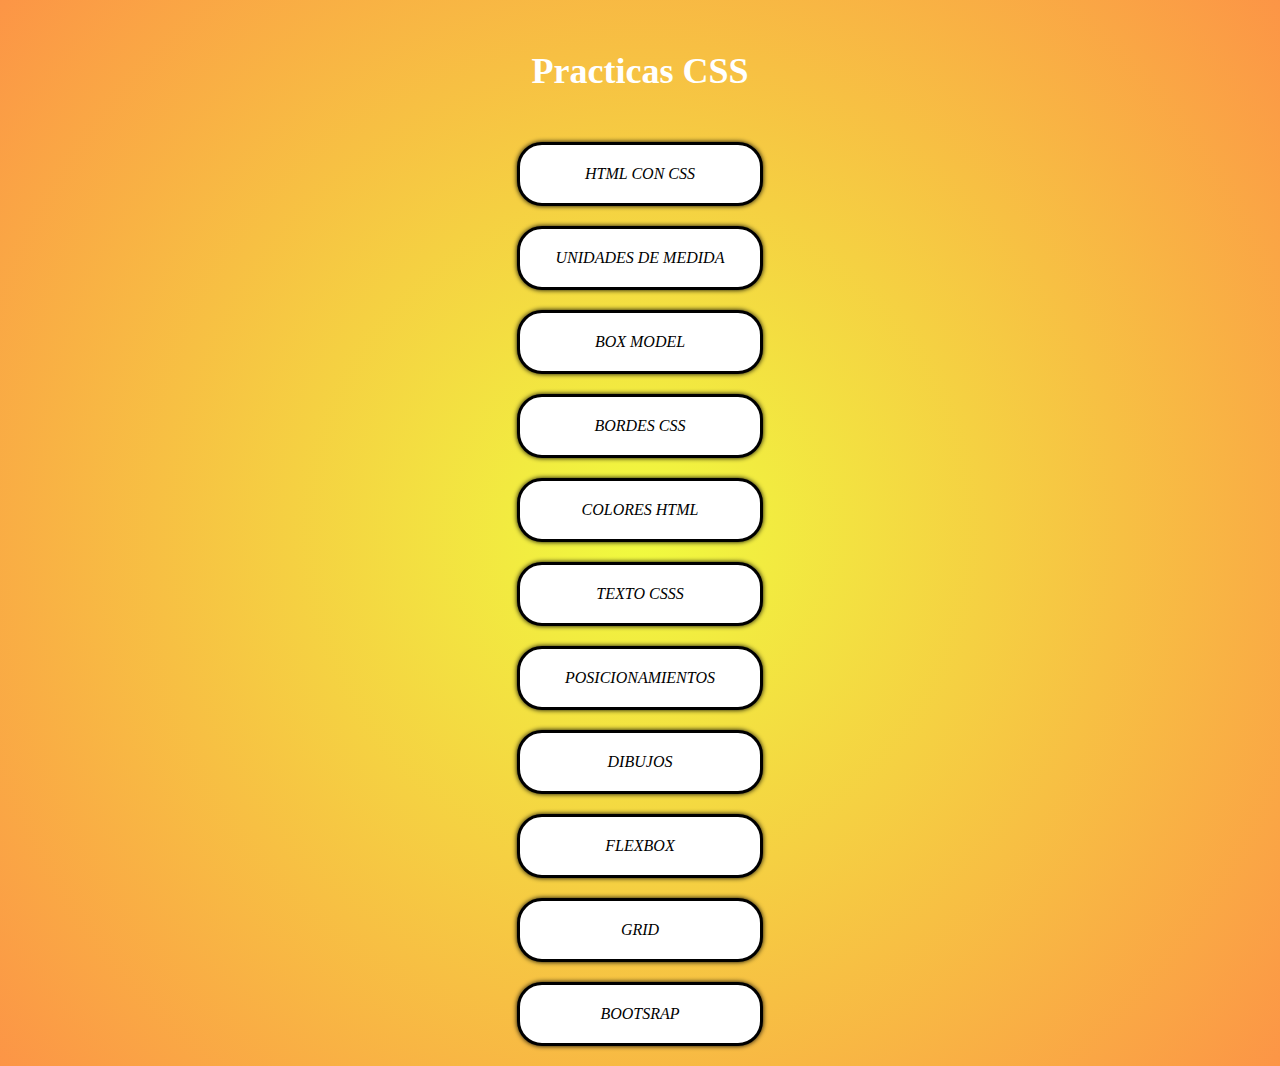
<file: index.html>
<!DOCTYPE html>
<html lang="en">
<head>
    <meta charset="UTF-8">
    <meta name="viewport" content="width=device-width, initial-scale=1.0">
    <title>Practicas css</title>
    <link rel="stylesheet" type="text/css" href="style.css">
</head>
<body>
    <h1> Practicas CSS</h1>
    <a href="01htmlcss/index.html">HTML CON CSS</a>
    <a href="02unidades/index.html">UNIDADES DE MEDIDA</a>
    <a href="03boxmodel/index.html">BOX MODEL</a>
    <a href="04bordes/index.html">BORDES CSS</a>
    <a href="05colores/index.html">COLORES HTML</a>
<a href="06texto/index.html">TEXTO CSSS</a>
<a href="07pos/index.html">POSICIONAMIENTOS</a>
<a href="08dibujar/index.html">DIBUJOS</a>

<a href="09flexbox/index.html">FLEXBOX</a>
<a href="10grillas/index.html">GRID</a>
<a href="11boostrap/index.html">BOOTSRAP</a>

</body>
</html>
</file>
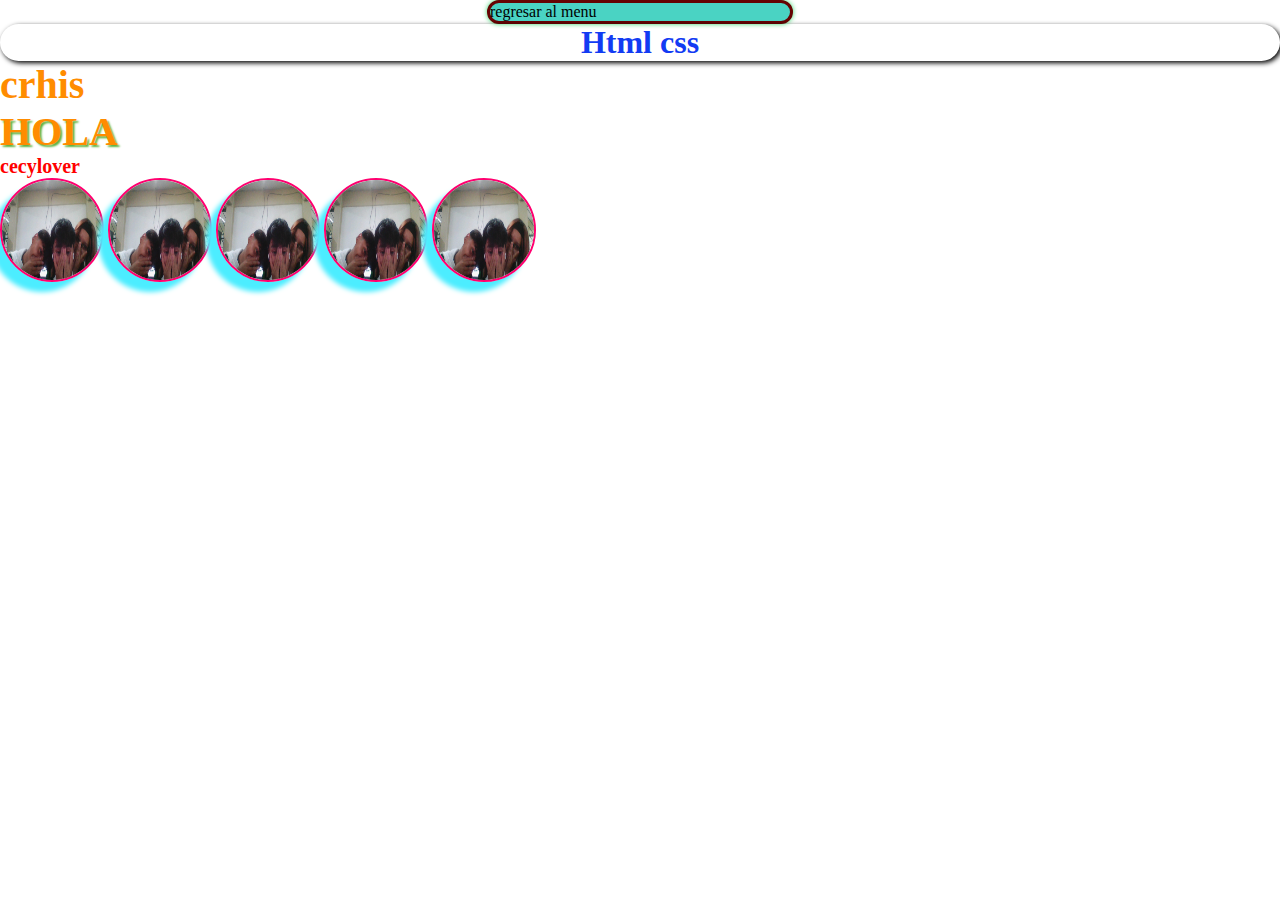
<file: 01htmlcss/index.html>
<!DOCTYPE html>
<html lang="es">
<head>
    <meta charset="UTF-8">
    <meta name="viewport" content="width=device-width, initial-scale=1.0">
    <title>Conectar HTML con css</title>
    <link rel="stylesheet" href="style.css">
    <style>
        p{
            color:rgb(255, 140, 0);
            font-size: 40px;
            font-family: 'Times New Roman', Times, serif;
            font-weight: bold;
        }
        .sombra{
            text-shadow: 2px 2px 2px rgb(92, 177, 61);
        }
        #rojo{
            color: rgb(255, 0, 0);
            font-size: 20px;
            font-family: Verdana;
        }
    </style>
</head>
<body>
    <a href="../index.html">regresar al menu</a>
    <h1 style="color: rgb(18, 59, 243); box-shadow:2px 2px 5px black; border-radius: 20px; text-align: center;">Html css</h1>
    <p>crhis</p>
    <p class="sombra">HOLA</p>
    <p id="rojo">cecylover</p>
    <img src="../re.jpg"alt="">
    <img src="../re.jpg"alt="">
    <img src="../re.jpg"alt="">
    <img src="../re.jpg"alt="">
    <img src="../re.jpg"alt="">
</body>
</html>
</file>
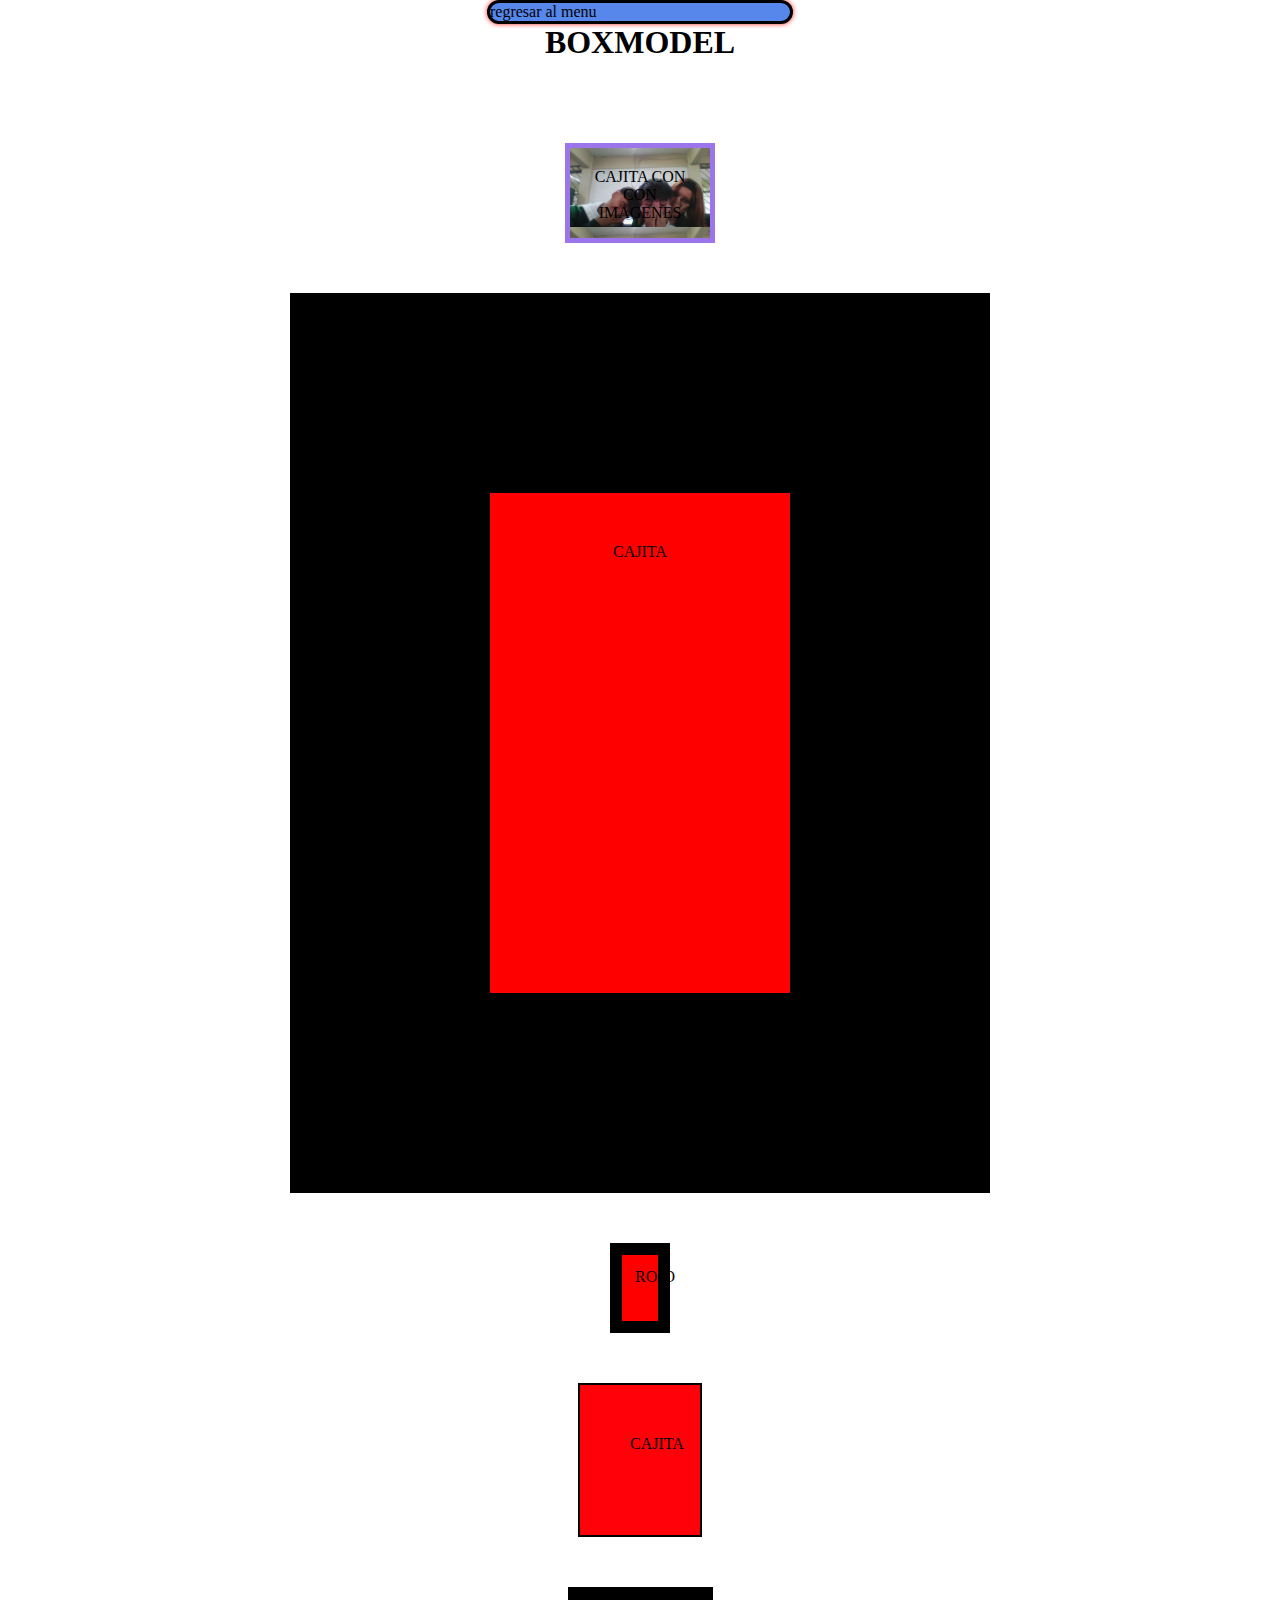
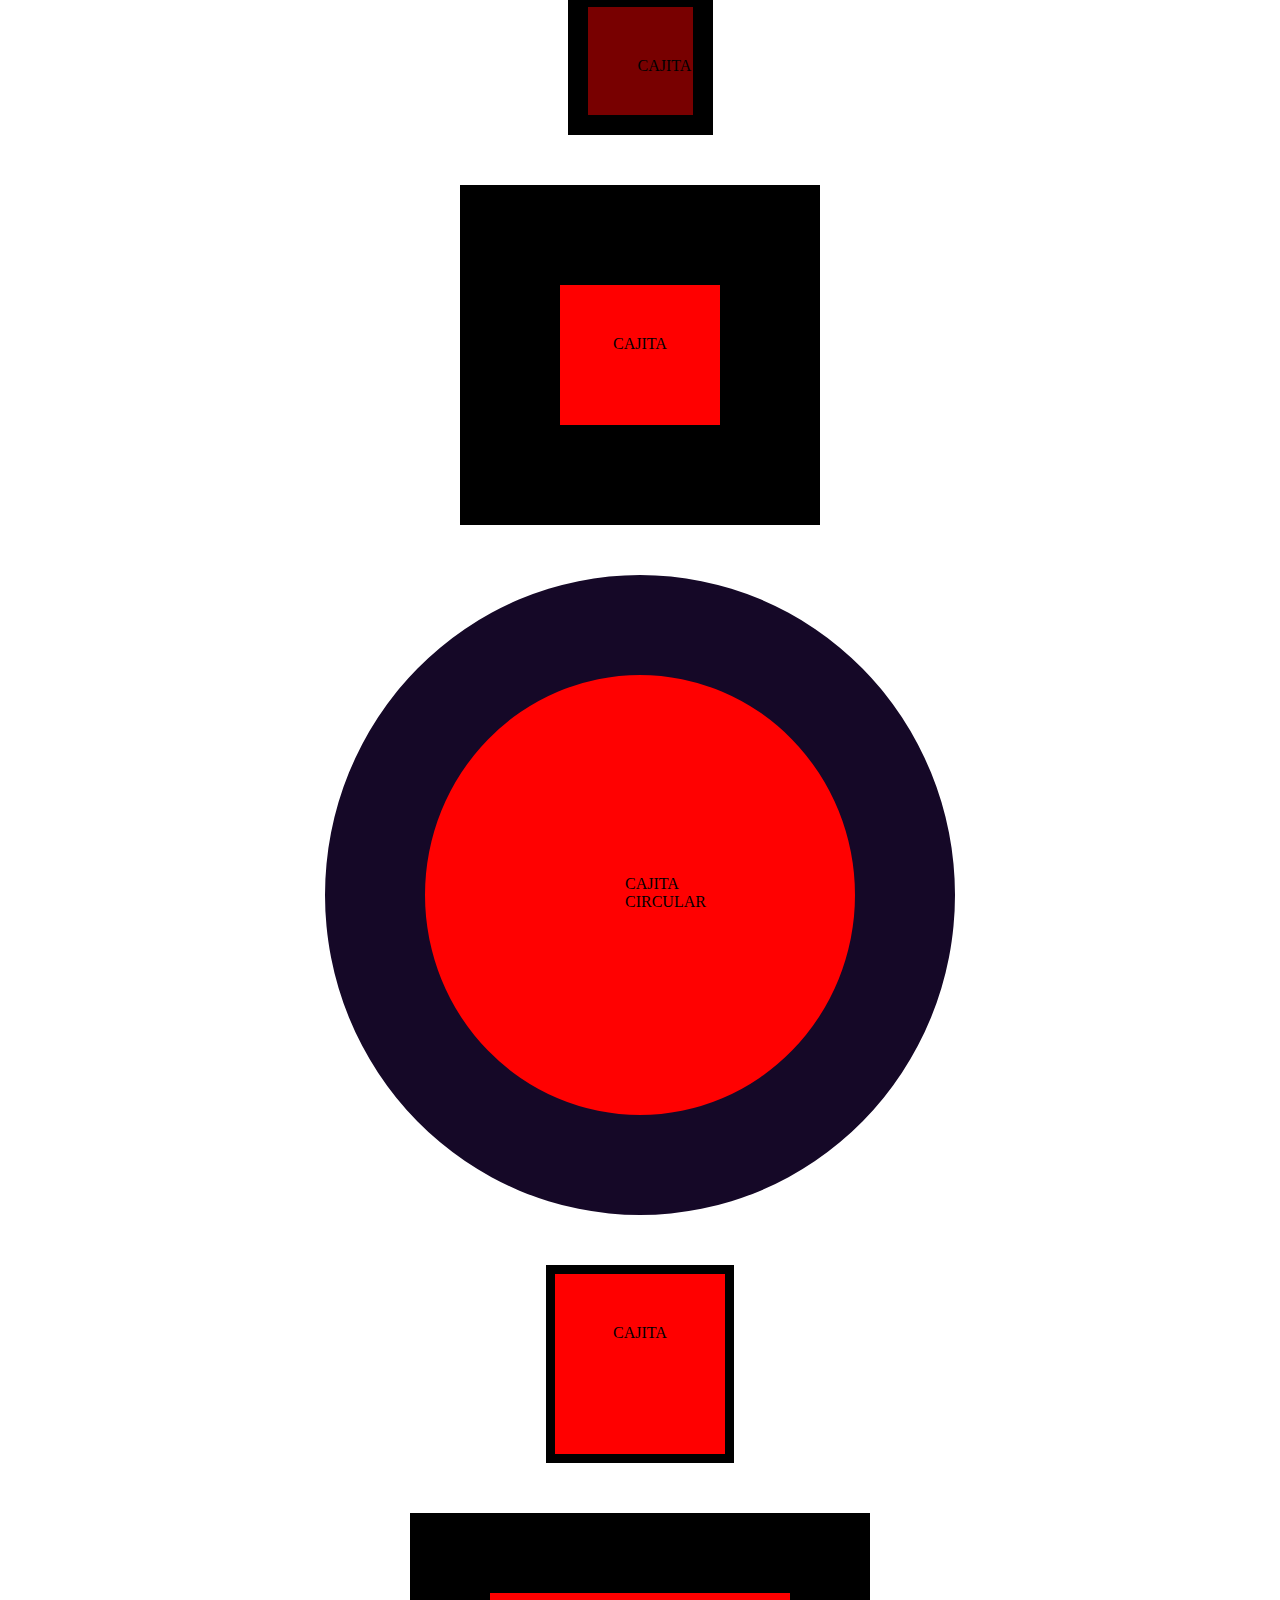
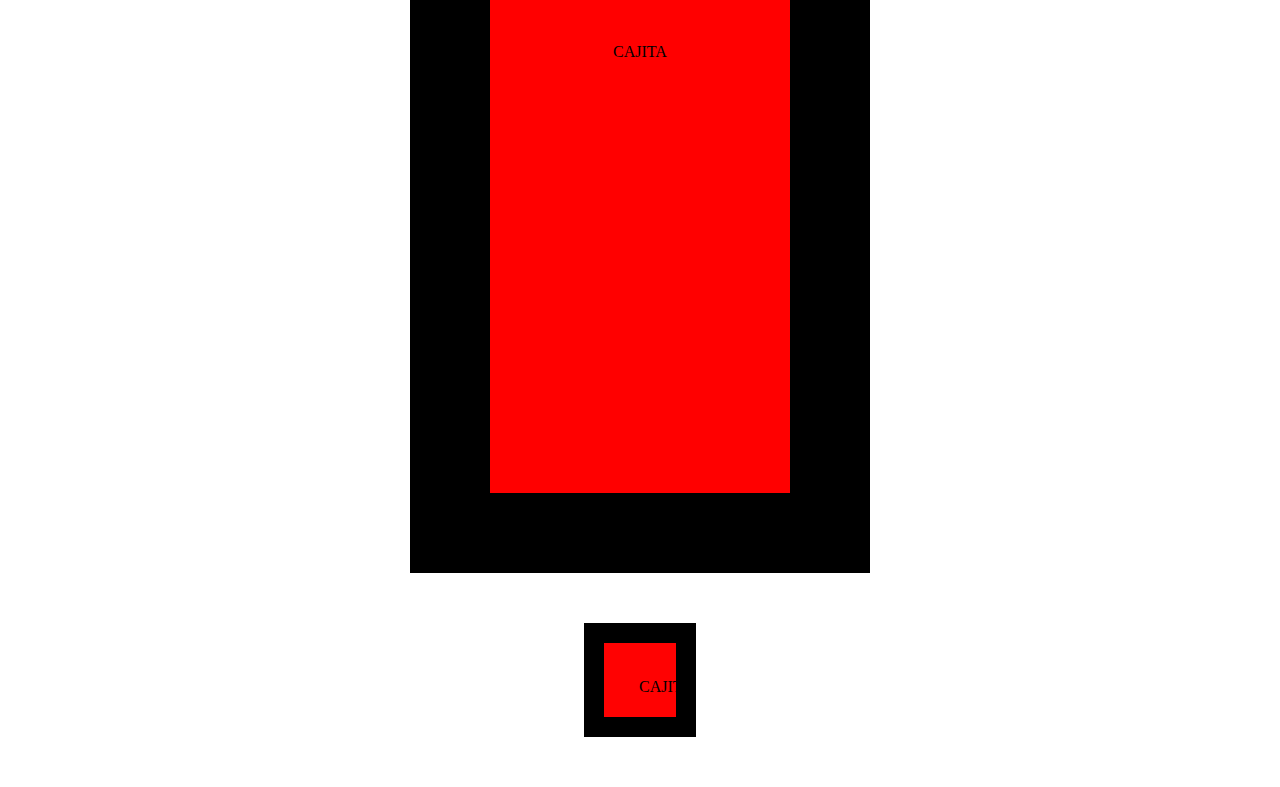
<file: 03boxmodel/index.html>
<!DOCTYPE html>
<html lang="en">
<head>
    <meta charset="UTF-8">
    <meta name="viewport" content="width=device-width, initial-scale=1.0">
    <title>Document</title>
    <link rel="stylesheet" href="style.css">
</head>
<body>
    <a href="../index.html" align="left">regresar al menu</a>
    <h1><center>BOXMODEL</center></h1><br><br><br><br>

    <div>CAJITA CON <br>CON IMAGENES</div>
    <div class="caja1">CAJITA</div>
    <div class="caja2">ROJO </div>
    <div class="caja3">CAJITA</div>
    <div class="caja4">CAJITA</div>
    <div class="caja5">CAJITA</div>
    <div class="caja6">CAJITA CIRCULAR  </div>
    <div class="caja7">CAJITA</div>
    <div class="caja8">CAJITA</div>
    <div class="caja9">CAJITA</div>
   
    
</body>
</html>
</file>
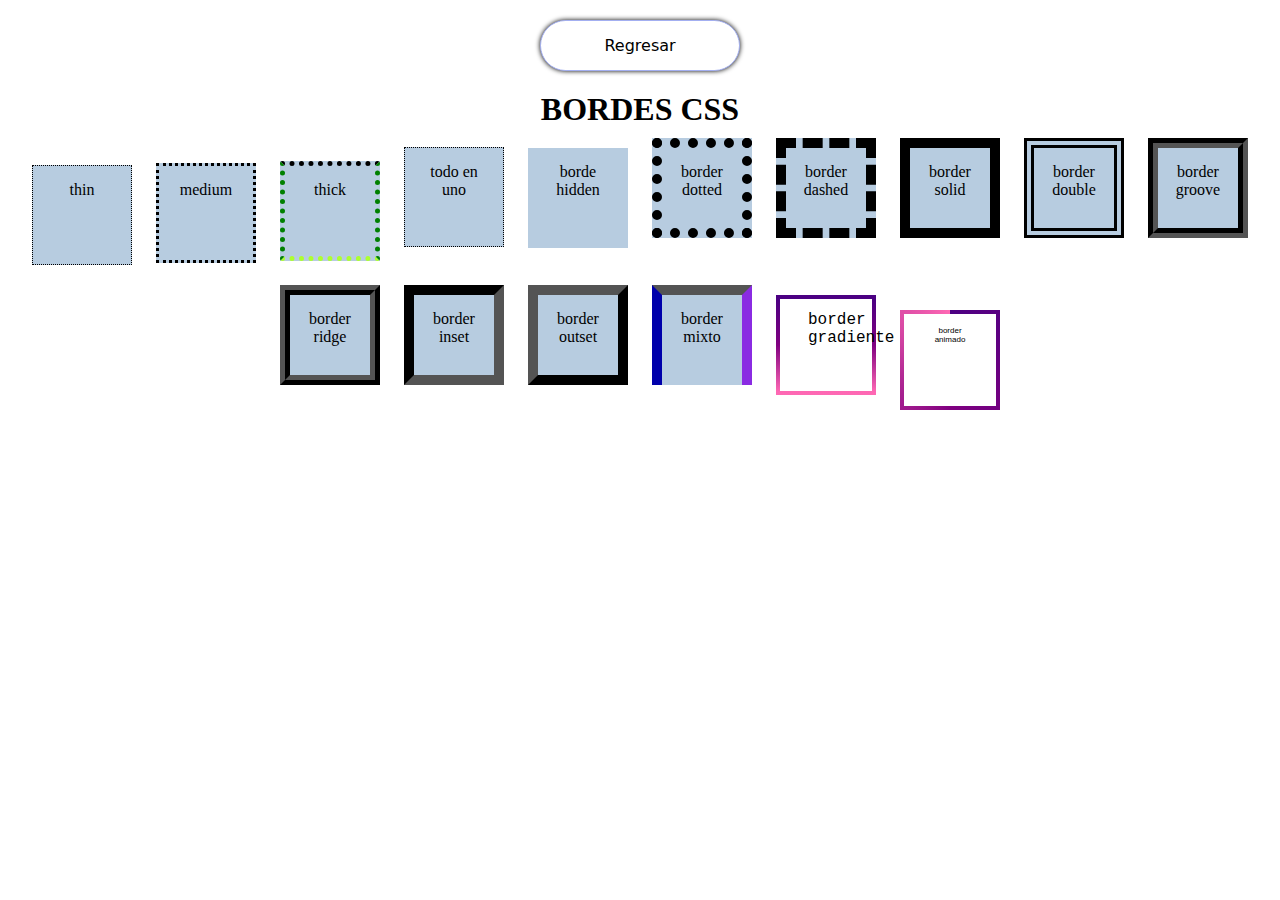
<file: 04bordes/index.html>
<!DOCTYPE html>
<html lang="en">
<head>
    <meta charset="UTF-8">
    <meta name="viewport" content="width=device-width, initial-scale=1.0">
    <title>BORDES</title>
    <a href="../index.html">Regresar</a>
    <link rel="stylesheet" href="style.css"
</head>
<body>
    <center>
    <h1>BORDES CSS</h1>
    <div id="cajita1">thin</div>
    <div  id="cajita2">medium</div>
    <div id="cajita3">thick</div>
    <div id="cajita4">todo en uno</div>
    <div id="cajita5">borde hidden</div>
    <div id="cajita6">border dotted</div>
    <div id="cajita7">border dashed</div>
    <div id="cajita8">border solid</div>
    <div id="cajita9">border double</div>
    <div id="cajita10">border groove</div>
    <div id="cajita11">border ridge</div>
    <div id="cajita12">border inset</div>
    <div id="cajita13">border outset</div>
    <div id="cajita14">border mixto</div>
    <div id="cajita15">border gradiente</div>
    <div id="cajita16">border animado</div>


</center>
</body>
</html>
</file>
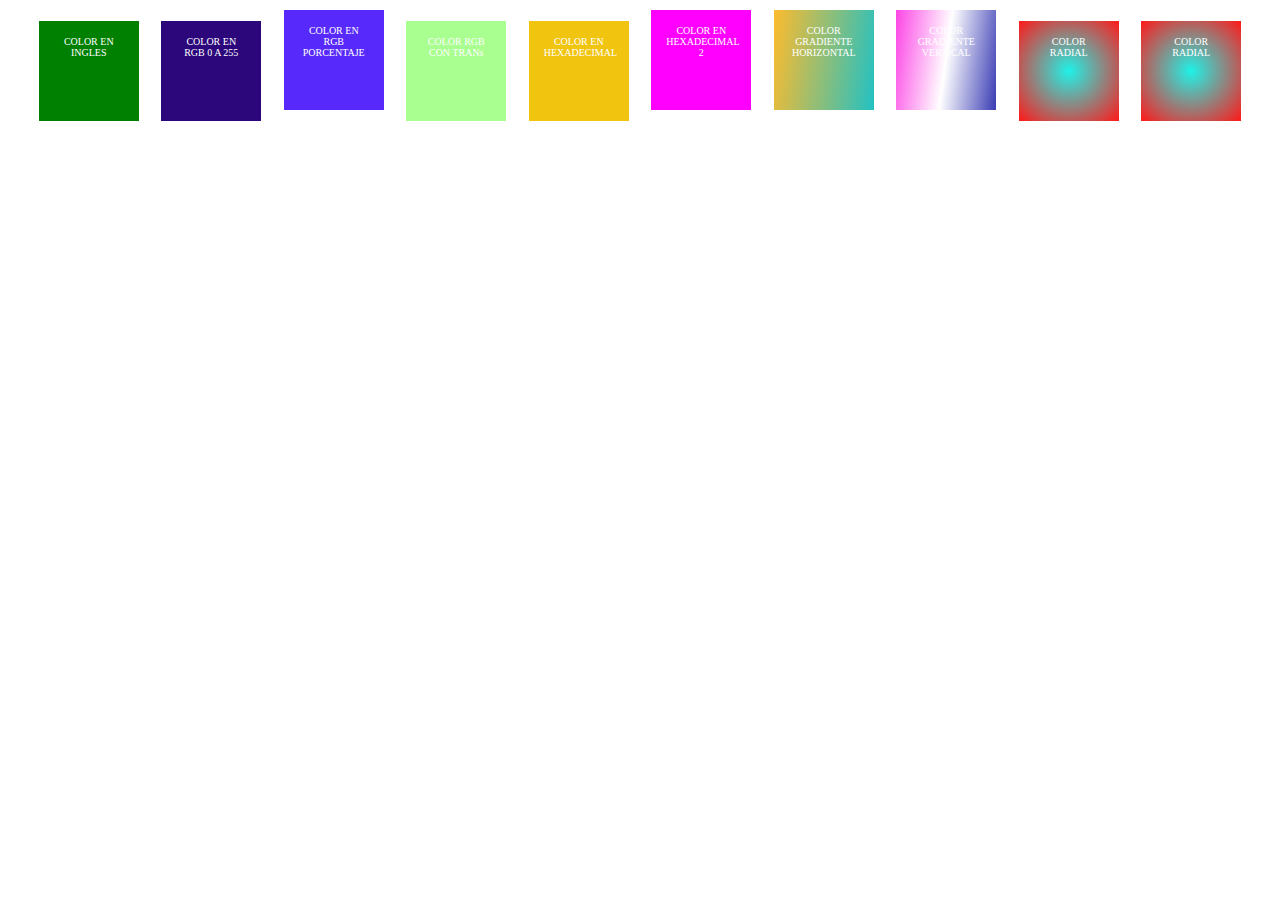
<file: 05colores/index.html>
<!DOCTYPE html>
<html lang="en">
<head>
    <meta charset="UTF-8">
    <meta name="viewport" content="width=device-width, initial-scale=1.0">
    <title>COLORES CSS</title>
    <link rel="stylesheet" href="style.css">
</head>
<body>
    <div class="ingles">COLOR EN INGLES</div>
    <div class="rgb">COLOR EN RGB 0 A 255</div>
    <div class="rgb2">COLOR EN RGB PORCENTAJE</div>
    <div class="rgb3">COLOR RGB CON TRANs</div>
    <div class="hexa">COLOR EN HEXADECIMAL</div>
    <div class="hexa2">COLOR EN HEXADECIMAL 2</div>
    <div class="hor">COLOR GRADIENTE HORIZONTAL</div>
    <div class="ver">COLOR GRADIENTE VERTICAL</div>
    <div class="rad">COLOR RADIAL</div>
    <div class="rad">COLOR RADIAL</div>

</body>
</html>
</file>
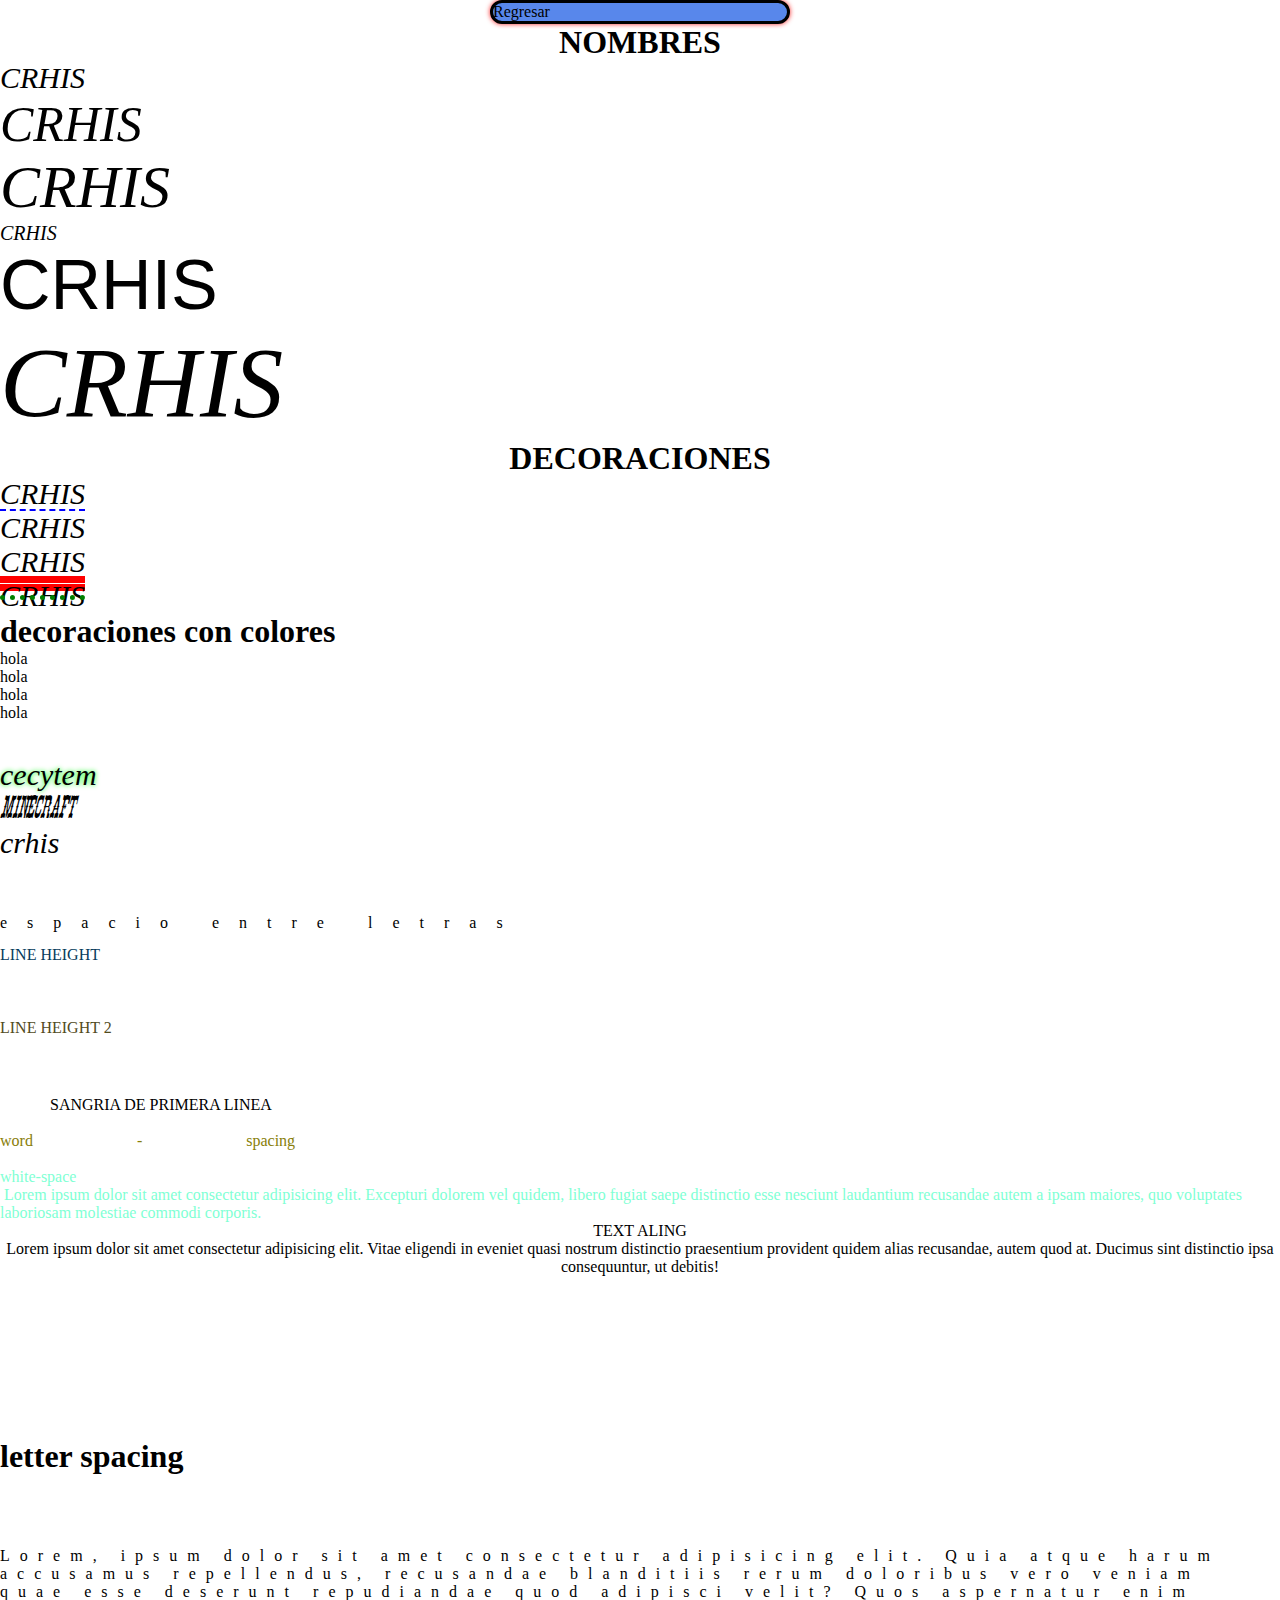
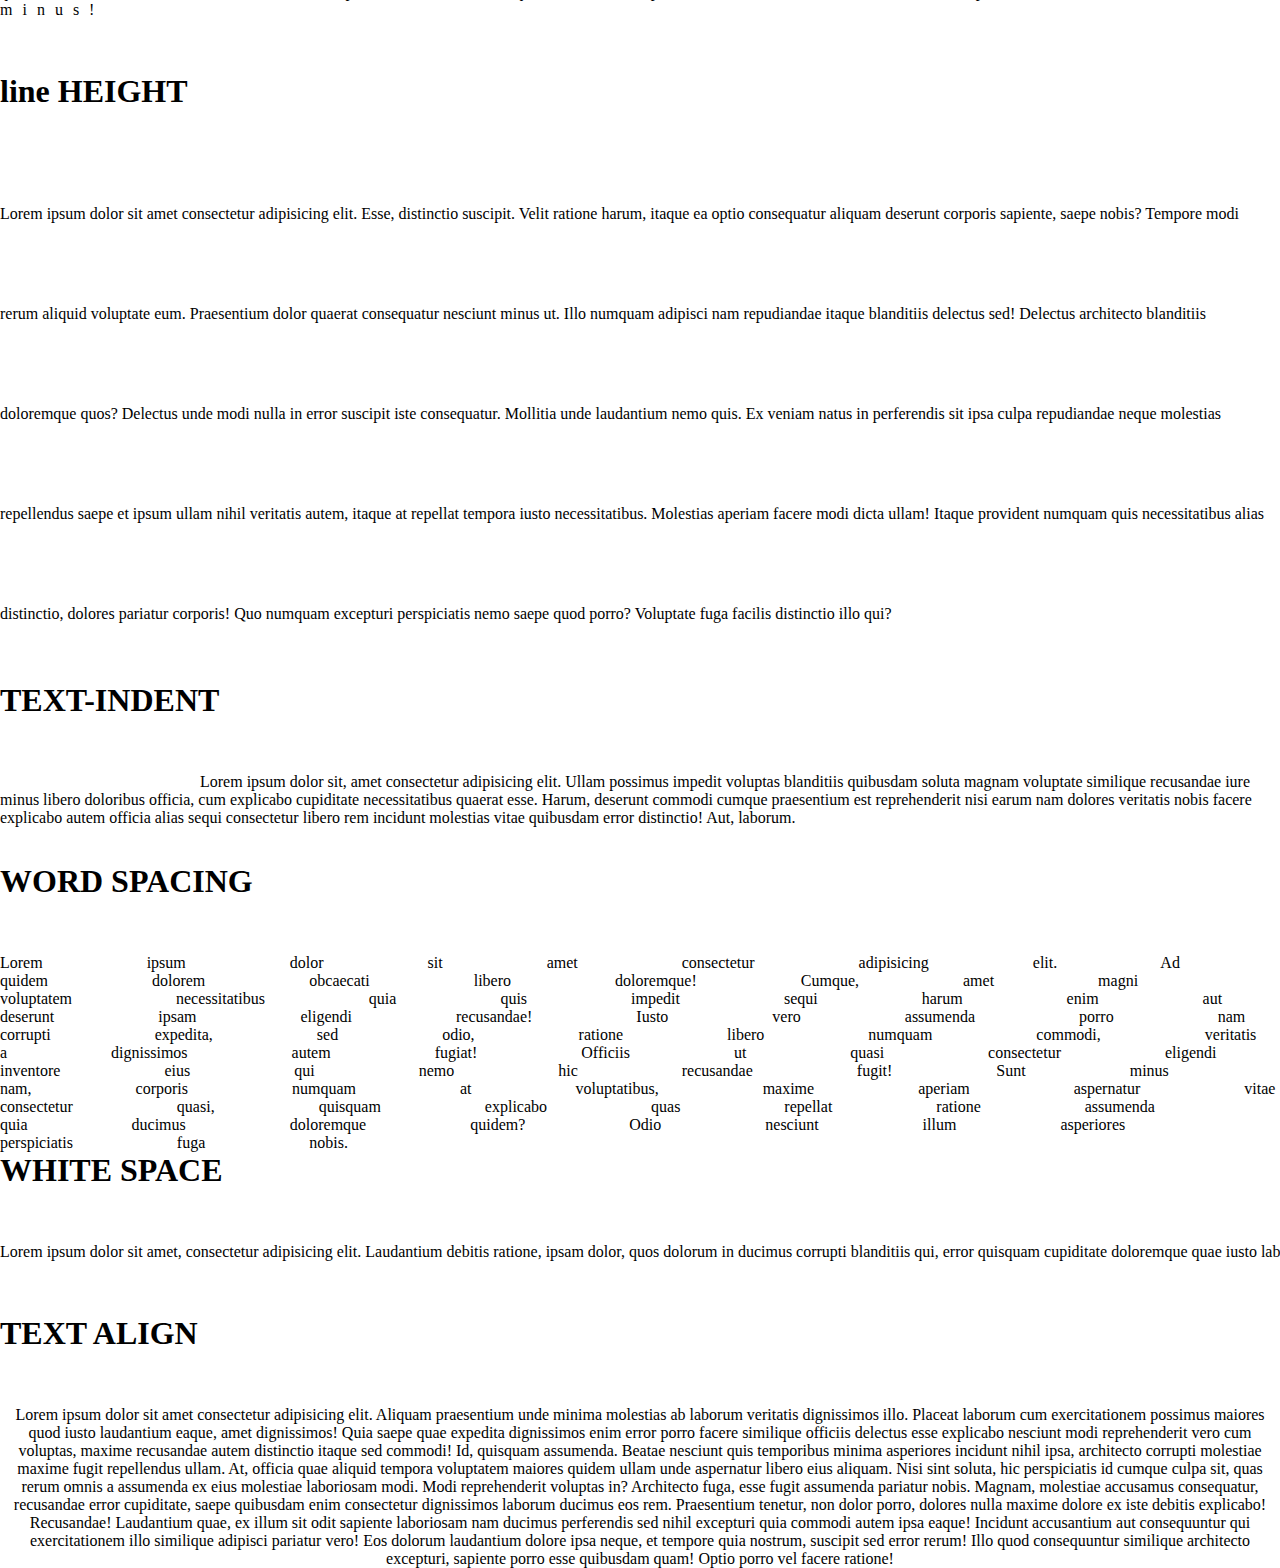
<file: 06texto/index.html>
<!DOCTYPE html>
<html lang="en">
<head>
    <meta charset="UTF-8">
    <meta name="viewport" content="width=device-width, initial-scale=1.0">
    <title>TEXTO</title>
    <a href="../index.html">Regresar</a>
    <link rel="stylesheet" href="style.css">
</head>
<body>
    <center><h1>NOMBRES</h></center>
 <span>CRHIS</span><br>
 <span class="uno">CRHIS</span><br>
 <span class="dos">CRHIS</span><br>
 <span class="tres">CRHIS</span><br>
 <span class="cuatro">CRHIS</span><br>
 <span class="cinco">CRHIS</span><br>
 <center><h1>DECORACIONES</h></center>
    <span>CRHIS</span><br>
    <span class="d1">CRHIS</span><br>
    <span class="d2">CRHIS</span><br>
    <span class="d3">CRHIS</span><br>
    <h1>decoraciones con colores</h1>
<p class="a1">hola</p>
<p class="a2">hola</p>
<p class="a3">hola</p>
<p class="a4">hola</p>
<br><br>

<span class="texto">cecytem</span><br>
<span class="mine">MINECRAFT</span><br>

<span class="hi">crhis</span>
<br><br><br><br>


<p class="ejemplo1">espacio entre letras</p><br>
<p class="ejemplo2">LINE HEIGHT</p><br>
<p class="ejemplo3">LINE HEIGHT 2</p><br>
<p class="ejemplo4">SANGRIA DE PRIMERA LINEA</p><br>
<p class="ejemplo5">word - spacing</p><br>
<p class="ejemplo6">white-space <br> Lorem ipsum dolor sit amet consectetur adipisicing elit. Excepturi dolorem vel quidem, libero fugiat saepe distinctio esse nesciunt laudantium recusandae autem a ipsam maiores, quo voluptates laboriosam molestiae commodi corporis.</p>
<p class="ejemplo7">TEXT ALING <br>Lorem ipsum dolor sit amet consectetur adipisicing elit. Vitae eligendi in eveniet quasi nostrum distinctio praesentium provident quidem alias recusandae, autem quod at. Ducimus sint distinctio ipsa consequuntur, ut debitis!</p>
<br><br><br><br><br><br><br><br><br>
<h1><b>letter spacing </b></h1><br><br><br><br>
<p class="espacio">Lorem, ipsum dolor sit amet consectetur adipisicing elit. Quia atque harum accusamus repellendus, recusandae blanditiis rerum doloribus vero veniam quae esse deserunt repudiandae quod adipisci velit? Quos aspernatur enim minus!</p><br><br><br>
<h1><b>line HEIGHT </b></h1><br><br><br>
<p class="line">Lorem ipsum dolor sit amet consectetur adipisicing elit. Esse, distinctio suscipit. Velit ratione harum, itaque ea optio consequatur aliquam deserunt corporis sapiente, saepe nobis? Tempore modi rerum aliquid voluptate eum.
Praesentium dolor quaerat consequatur nesciunt minus ut. Illo numquam adipisci nam repudiandae itaque blanditiis delectus sed! Delectus architecto blanditiis doloremque quos? Delectus unde modi nulla in error suscipit iste consequatur.
Mollitia unde laudantium nemo quis. Ex veniam natus in perferendis sit ipsa culpa repudiandae neque molestias repellendus saepe et ipsum ullam nihil veritatis autem, itaque at repellat tempora iusto necessitatibus.
Molestias aperiam facere modi dicta ullam! Itaque provident numquam quis necessitatibus alias distinctio, dolores pariatur corporis! Quo numquam excepturi perspiciatis nemo saepe quod porro? Voluptate fuga facilis distinctio illo qui?</p>
<br>
<h1><b>TEXT-INDENT </b></h1><br><br><br>
<p class="text">Lorem ipsum dolor sit, amet consectetur adipisicing elit. Ullam possimus impedit voluptas blanditiis quibusdam soluta magnam voluptate similique recusandae iure minus libero doloribus officia, cum explicabo cupiditate necessitatibus quaerat esse.
Harum, deserunt commodi cumque praesentium est reprehenderit nisi earum nam dolores veritatis nobis facere explicabo autem officia alias sequi consectetur libero rem incidunt molestias vitae quibusdam error distinctio! Aut, laborum.</p><br><br>
<h1><b>WORD SPACING </b></h1><br><br><br>

<p class="word">Lorem ipsum dolor sit amet consectetur adipisicing elit. Ad quidem dolorem obcaecati libero doloremque! Cumque, amet magni voluptatem necessitatibus quia quis impedit sequi harum enim aut deserunt ipsam eligendi recusandae!
Iusto vero assumenda porro nam corrupti expedita, sed odio, ratione libero numquam commodi, veritatis a dignissimos autem fugiat! Officiis ut quasi consectetur eligendi inventore eius qui nemo hic recusandae fugit!
Sunt minus nam, corporis numquam at voluptatibus, maxime aperiam aspernatur vitae consectetur quasi, quisquam explicabo quas repellat ratione assumenda quia ducimus doloremque quidem? Odio nesciunt illum asperiores perspiciatis fuga nobis.</p>

<h1><b>WHITE SPACE </b></h1><br><br><br>
<p class="WHITE">Lorem ipsum dolor sit amet, consectetur adipisicing elit. Laudantium debitis ratione, ipsam dolor, quos dolorum in ducimus corrupti blanditiis qui, error quisquam cupiditate doloremque quae iusto laborum praesentium sit provident!
Iure amet excepturi quibusdam dolorum recusandae laudantium nostrum possimus facilis ipsum provident enim tempora eaque labore natus molestias omnis sunt assumenda officia alias maiores est, illum sit! Qui, beatae similique.
Amet illo optio corporis in molestiae ullam libero explicabo nisi molestias. Numquam architecto ea velit obcaecati voluptates! Iure id aspernatur, nisi, quo eos saepe culpa delectus ratione deleniti vitae impedit.
Reprehenderit deserunt consequatur corporis est quo neque quae doloribus magnam dicta veniam perferendis, id fugiat repellendus molestias amet assumenda quas saepe cupiditate accusantium quasi dolor illum sapiente quam. Quod, rem!
Consequuntur neque corporis nam nihil? Error qui vitae id perferendis laboriosam possimus impedit dolore sapiente quo veniam eaque expedita distinctio explicabo, consectetur, voluptatem esse corrupti voluptate voluptatibus incidunt accusantium est?</p><br><br><br>

<h1><b>TEXT ALIGN</b></h1><br><br><br>
<p class="ALIGN">Lorem ipsum dolor sit amet consectetur adipisicing elit. Aliquam praesentium unde minima molestias ab laborum veritatis dignissimos illo. Placeat laborum cum exercitationem possimus maiores quod iusto laudantium eaque, amet dignissimos!
Quia saepe quae expedita dignissimos enim error porro facere similique officiis delectus esse explicabo nesciunt modi reprehenderit vero cum voluptas, maxime recusandae autem distinctio itaque sed commodi! Id, quisquam assumenda.
Beatae nesciunt quis temporibus minima asperiores incidunt nihil ipsa, architecto corrupti molestiae maxime fugit repellendus ullam. At, officia quae aliquid tempora voluptatem maiores quidem ullam unde aspernatur libero eius aliquam.
Nisi sint soluta, hic perspiciatis id cumque culpa sit, quas rerum omnis a assumenda ex eius molestiae laboriosam modi. Modi reprehenderit voluptas in? Architecto fuga, esse fugit assumenda pariatur nobis.
Magnam, molestiae accusamus consequatur, recusandae error cupiditate, saepe quibusdam enim consectetur dignissimos laborum ducimus eos rem. Praesentium tenetur, non dolor porro, dolores nulla maxime dolore ex iste debitis explicabo! Recusandae!
Laudantium quae, ex illum sit odit sapiente laboriosam nam ducimus perferendis sed nihil excepturi quia commodi autem ipsa eaque! Incidunt accusantium aut consequuntur qui exercitationem illo similique adipisci pariatur vero!
Eos dolorum laudantium dolore ipsa neque, et tempore quia nostrum, suscipit sed error rerum! Illo quod consequuntur similique architecto excepturi, sapiente porro esse quibusdam quam! Optio porro vel facere ratione!</p>



</body>
</html>
</file>
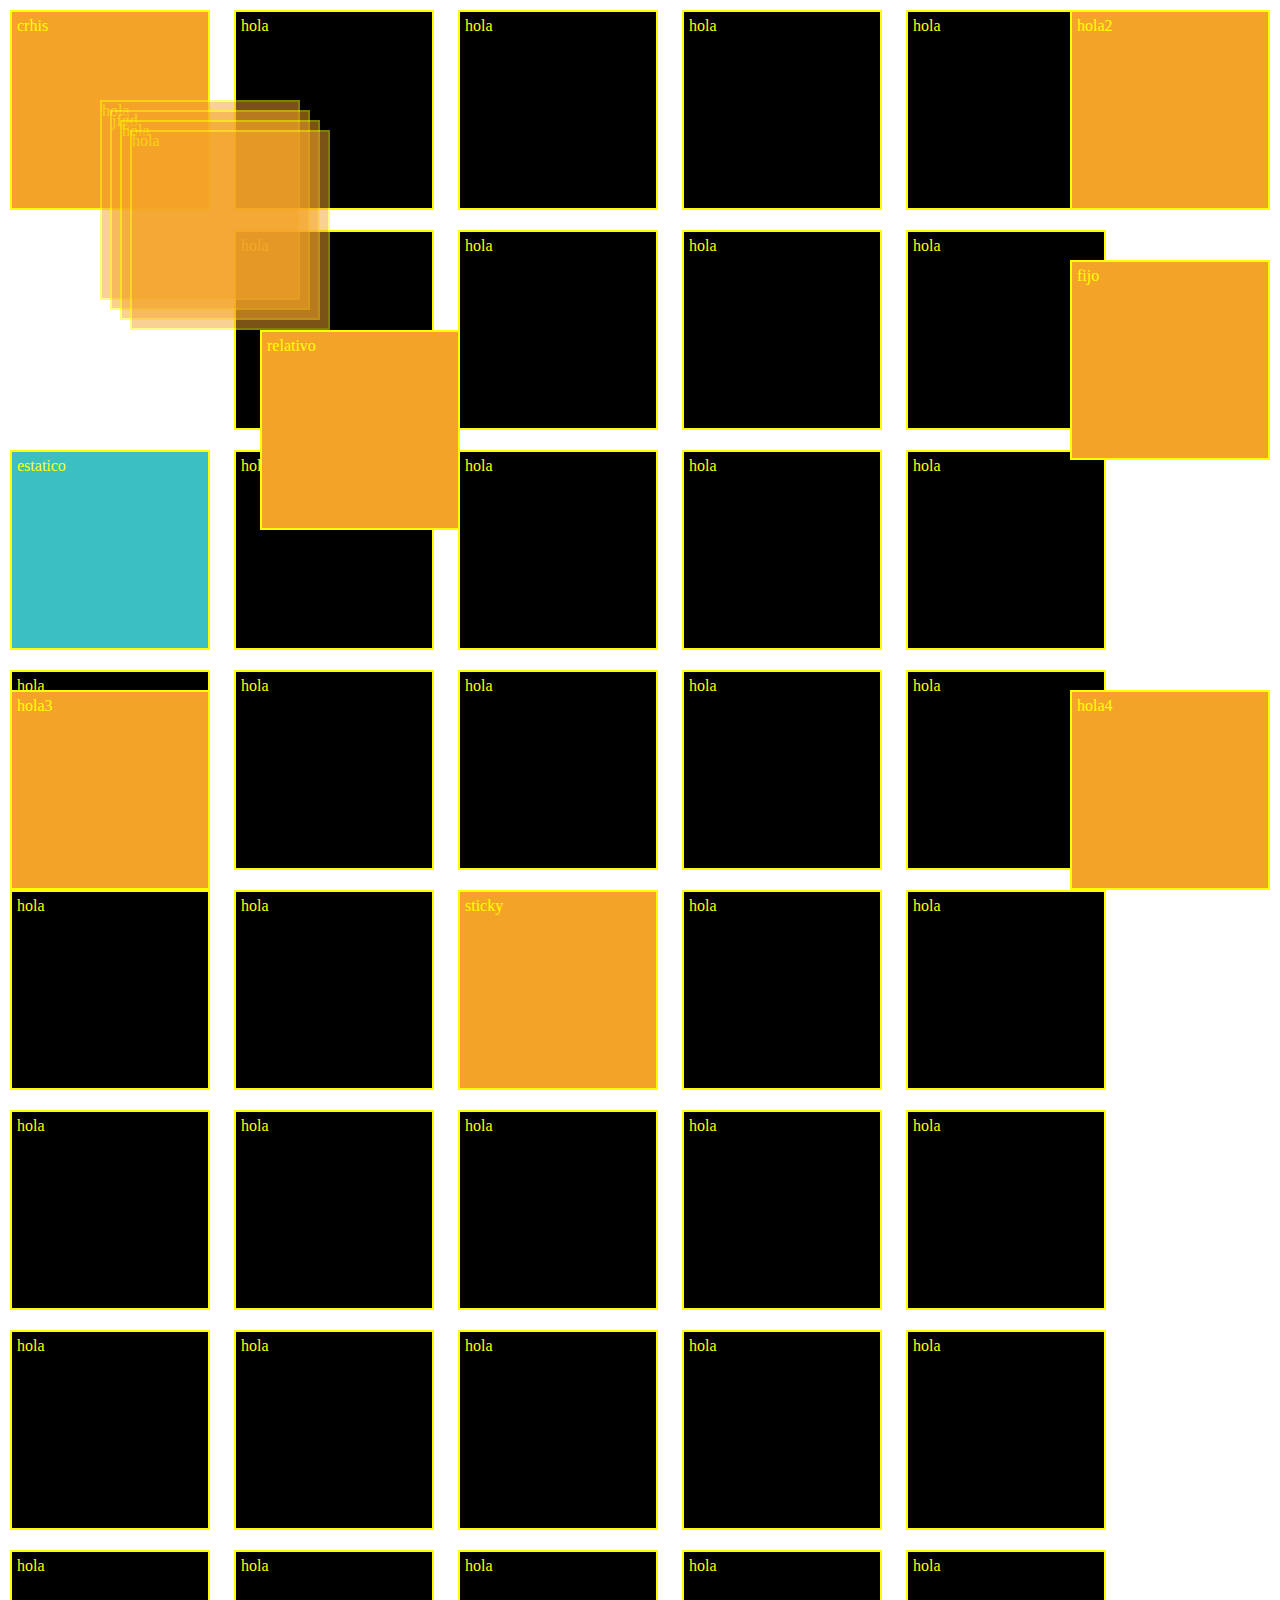
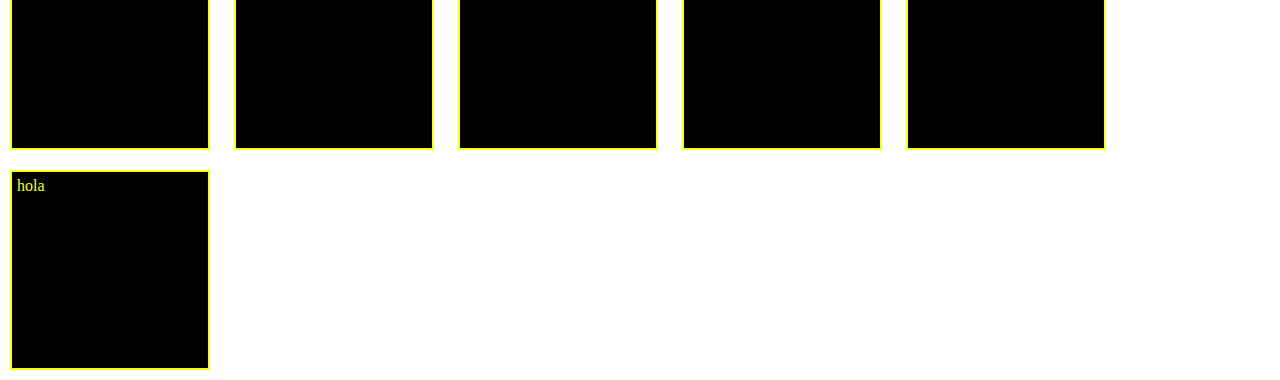
<file: 07pos/index.html>
<!DOCTYPE html>
<html>

<head>
  <meta charset="UTF-8">
  <meta name="viewport" content="width=device-width, initial-scale=1">
  <title>Posicionamiento</title>
  <link rel="stylesheet" href="style.css">
</head>

<body>

  <div class="opacidad">hola</div>
    <div>hola</div>
      <div>hola</div>
        <div>hola</div>
          <div>hola</div>
            
              <div class="relativo">relativo</div> 
         
                    <div class="fijo">fijo</div>
                   
    <div>hola</div>
      <div>hola</div>
        <div>hola</div>
          <div>hola</div>
          <div class="estatico">estatico</div>
            
              <div class="relacion">hola</div> 
              <div class="relacion2">jfgd</div> 
              <div class="relacion3">hola</div> 
              <div class="relacion4">hola</div> 
              <div class=" abst1">crhis</div>
              <div class=" abst2">hola2</div>
                <div class="abst3">hola3</div>
                 <div class="abst4">hola4</div>
                
                  <div>hola</div>
                  <div>hola</div> 
              <div>hola</div>
                <div>hola</div>
                  <div>hola</div>
                  <div>hola</div> 
              <div>hola</div>
                <div>hola</div>
                  <div>hola</div>
                  <div>hola</div> 
              <div>hola</div>
              <div class="pegajoso">sticky</div>
              <div>hola</div>
                <div>hola</div>
                  <div>hola</div>
                  <div>hola</div> 
              <div>hola</div>
                <div>hola</div>
                  <div>hola</div>
                  <div>hola</div> 
              <div>hola</div>
              <div>hola</div>
                <div>hola</div>
                  <div>hola</div>
                  <div>hola</div> 
              <div>hola</div>
                <div>hola</div>
                  <div>hola</div>
                  <div>hola</div> 
              <div>hola</div>
                   
               
                
</body>

</html>
</file>
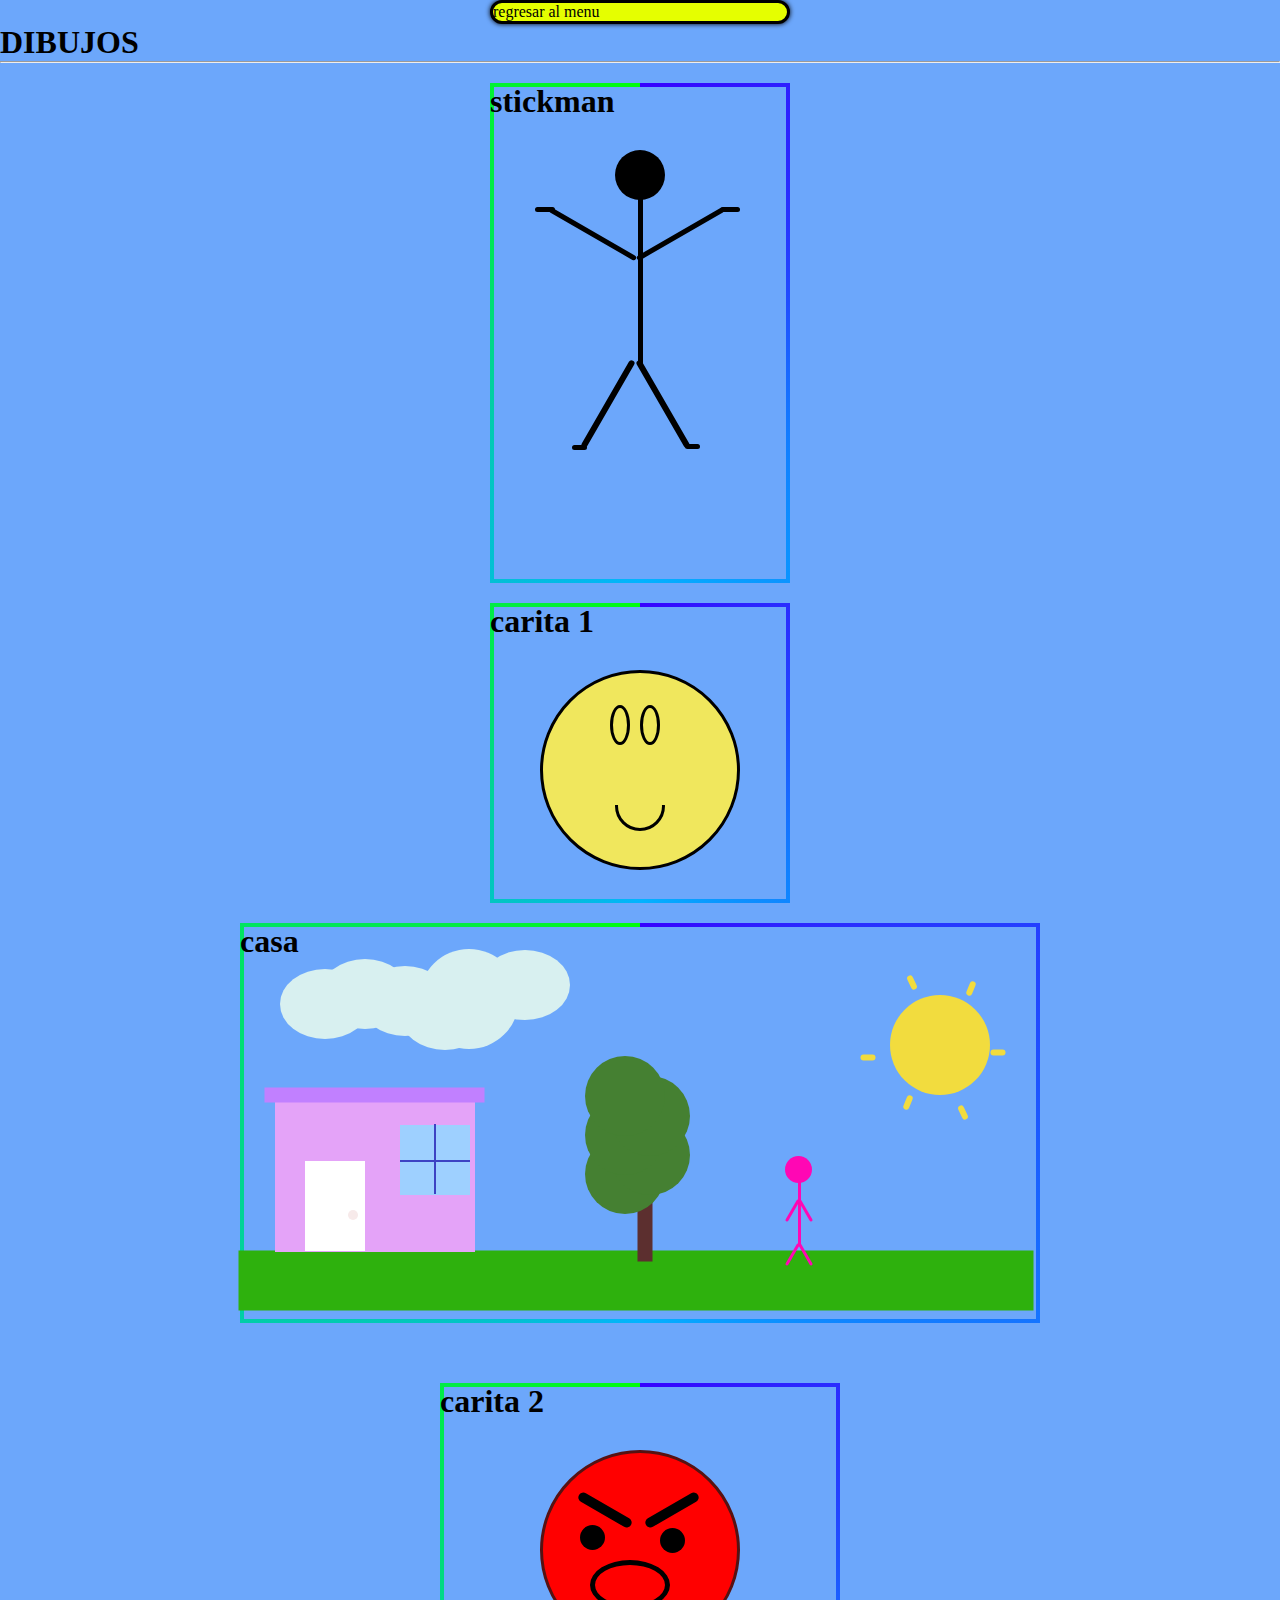
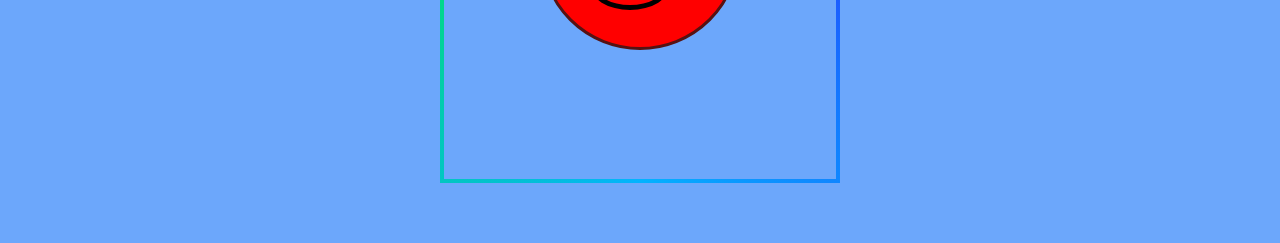
<file: 08dibujar/index.html>
<!DOCTYPE html>
<html>
<head>
    <meta charset='utf-8'>
    <meta http-equiv='X-UA-Compatible' content='IE=edge'>
    <title>STICKMAN</title>
    <meta name='viewport' content='width=device-width, initial-scale=1'>
   <link rel="stylesheet" href="style.css">
</head>
<body>
  <a href="../INDEX.html" align="left">regresar al menu</a>
<h1>DIBUJOS</h1><hr>

<div class="fondo">
    <h1>stickman</h1>
    <div class="cabeza"></div>
    <div class="cuerpo"></div>
    <div class="brazoi"></div>
    <div class="brazod"></div>
  <div class="piernai"></div>
    <div class="piernad"></div>
    <div class="manosi"></div>
    <div class="manosd"></div>
    <div class="piei"></div>
    <div class="pied"></div>
</div>

<div class="emoji">

    <h1>carita 1</h1>
    <div class="circulo"></div>
    <div class="ojo1"></div>
    <div class="ojo2"></div>
    <div class="boca"></div>
    <div class="tapa"></div>
</div>



<div class="parque">

<h1>casa</h1>
<div class="sol"></div>
<div class="linea1"></div>
<div class="linea2"></div>
<div class="linea3"></div>
<div class="linea4"></div>
<div class="linea5"></div>
<div class="linea6"></div>
<div class="pasto"></div>
<div class="pared"></div>
<div class="techo"></div>
<div class="ventana"></div>
<div class="puerta"></div>
<div class="perilla"></div>
<div class="lineeea"></div>
<div class="lineeab"></div>
<div class="nube1"></div>
<div class="nube2"></div>
<div class="nube3"></div>   
<div class="nube4"></div>
<div class="nube5"></div>
<div class="nube6"></div>
<div class="rama"></div>
<div class="hoja1"></div>
<div class="hoja2"></div>
<div class="hoja3"></div>
<div class="hoja4"></div>
<div class="hoja5"></div>


<div class="cabecita"></div>
<div class="cuerpito"></div>
<div class="brazoiz"></div>
<div class="brazoder"></div>
  <div class="piernaii"></div>
  <div class="piernadi"></div>
</div>

<div class="enojado">
    
        <h1>carita 2</h1>
        <div class="circuloo"></div>
        <div class="ojoo1"></div>
        <div class="ojoo2"></div>
        <div class="bocaa"></div>
        <div class="tapaa"></div>
        <div class="ceja"></div>
        <div class="ceja2"></div>
</div>


</body>
</html>
</file>
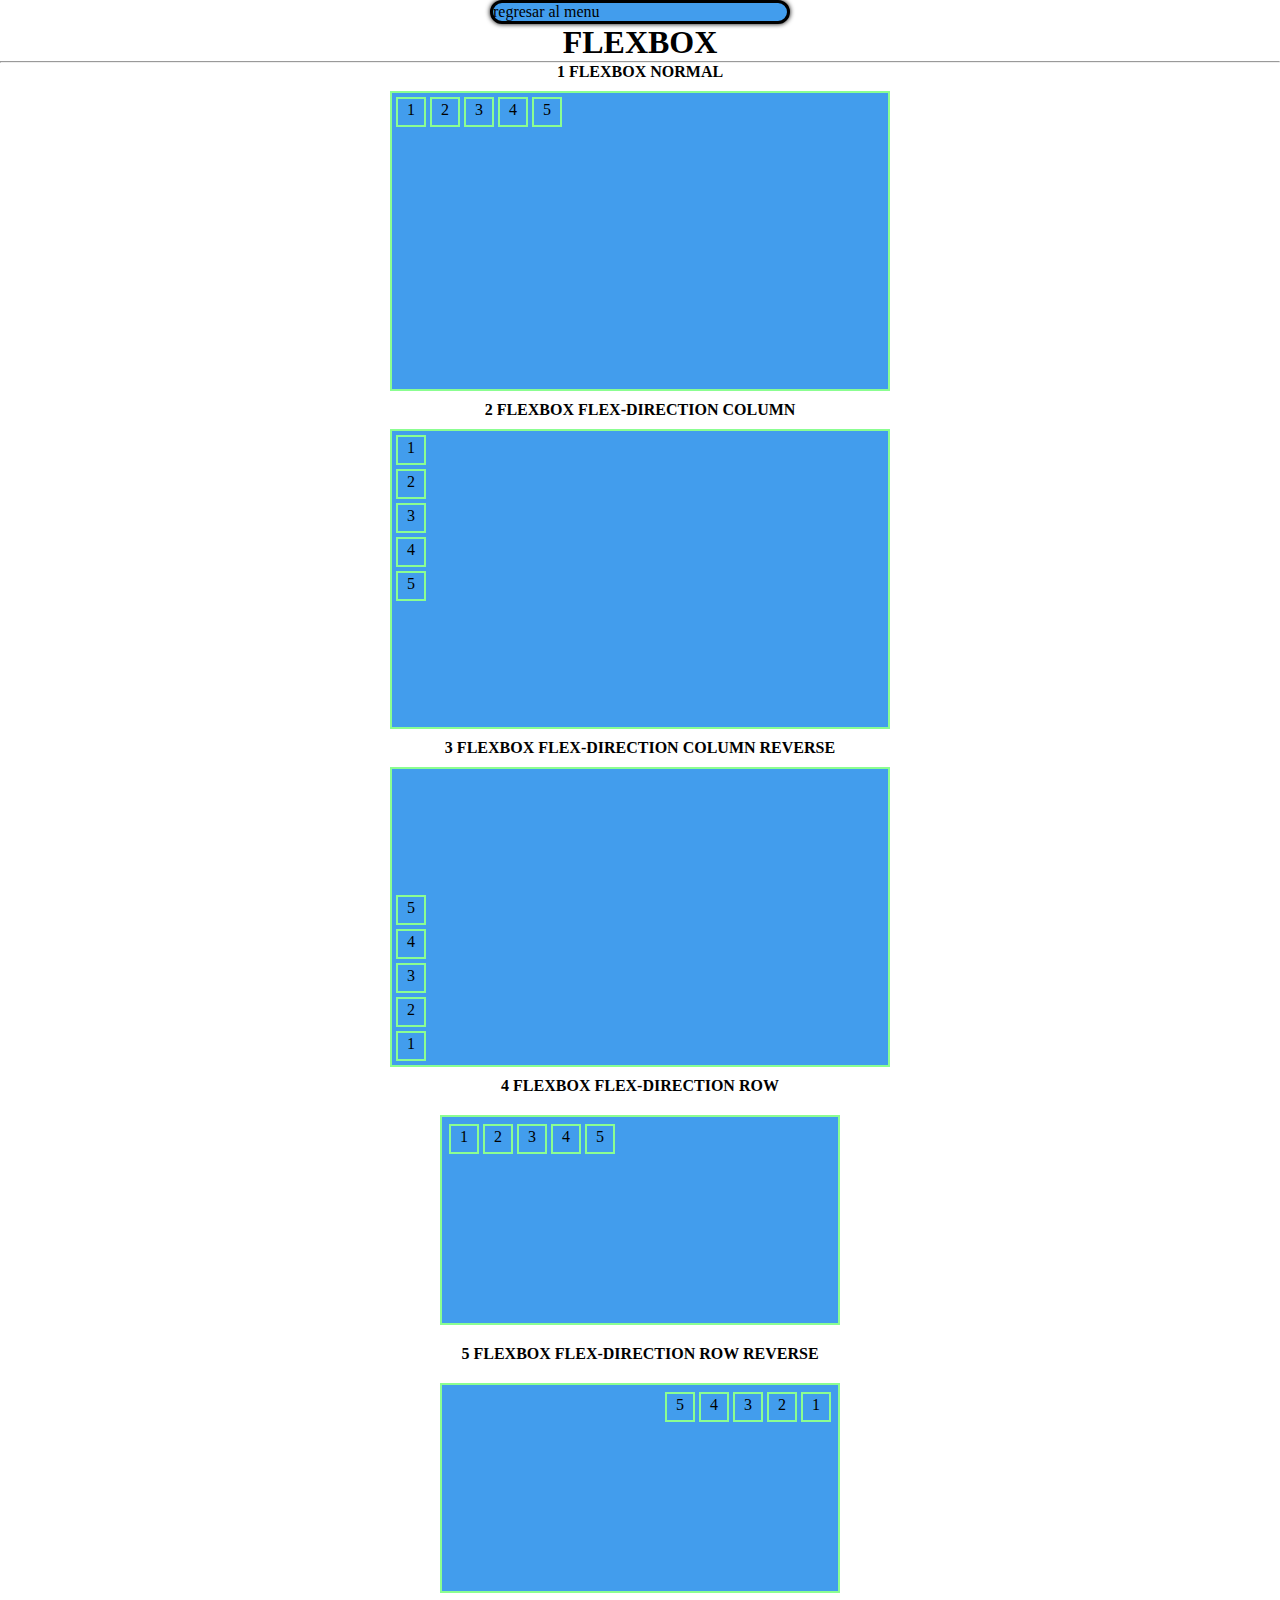
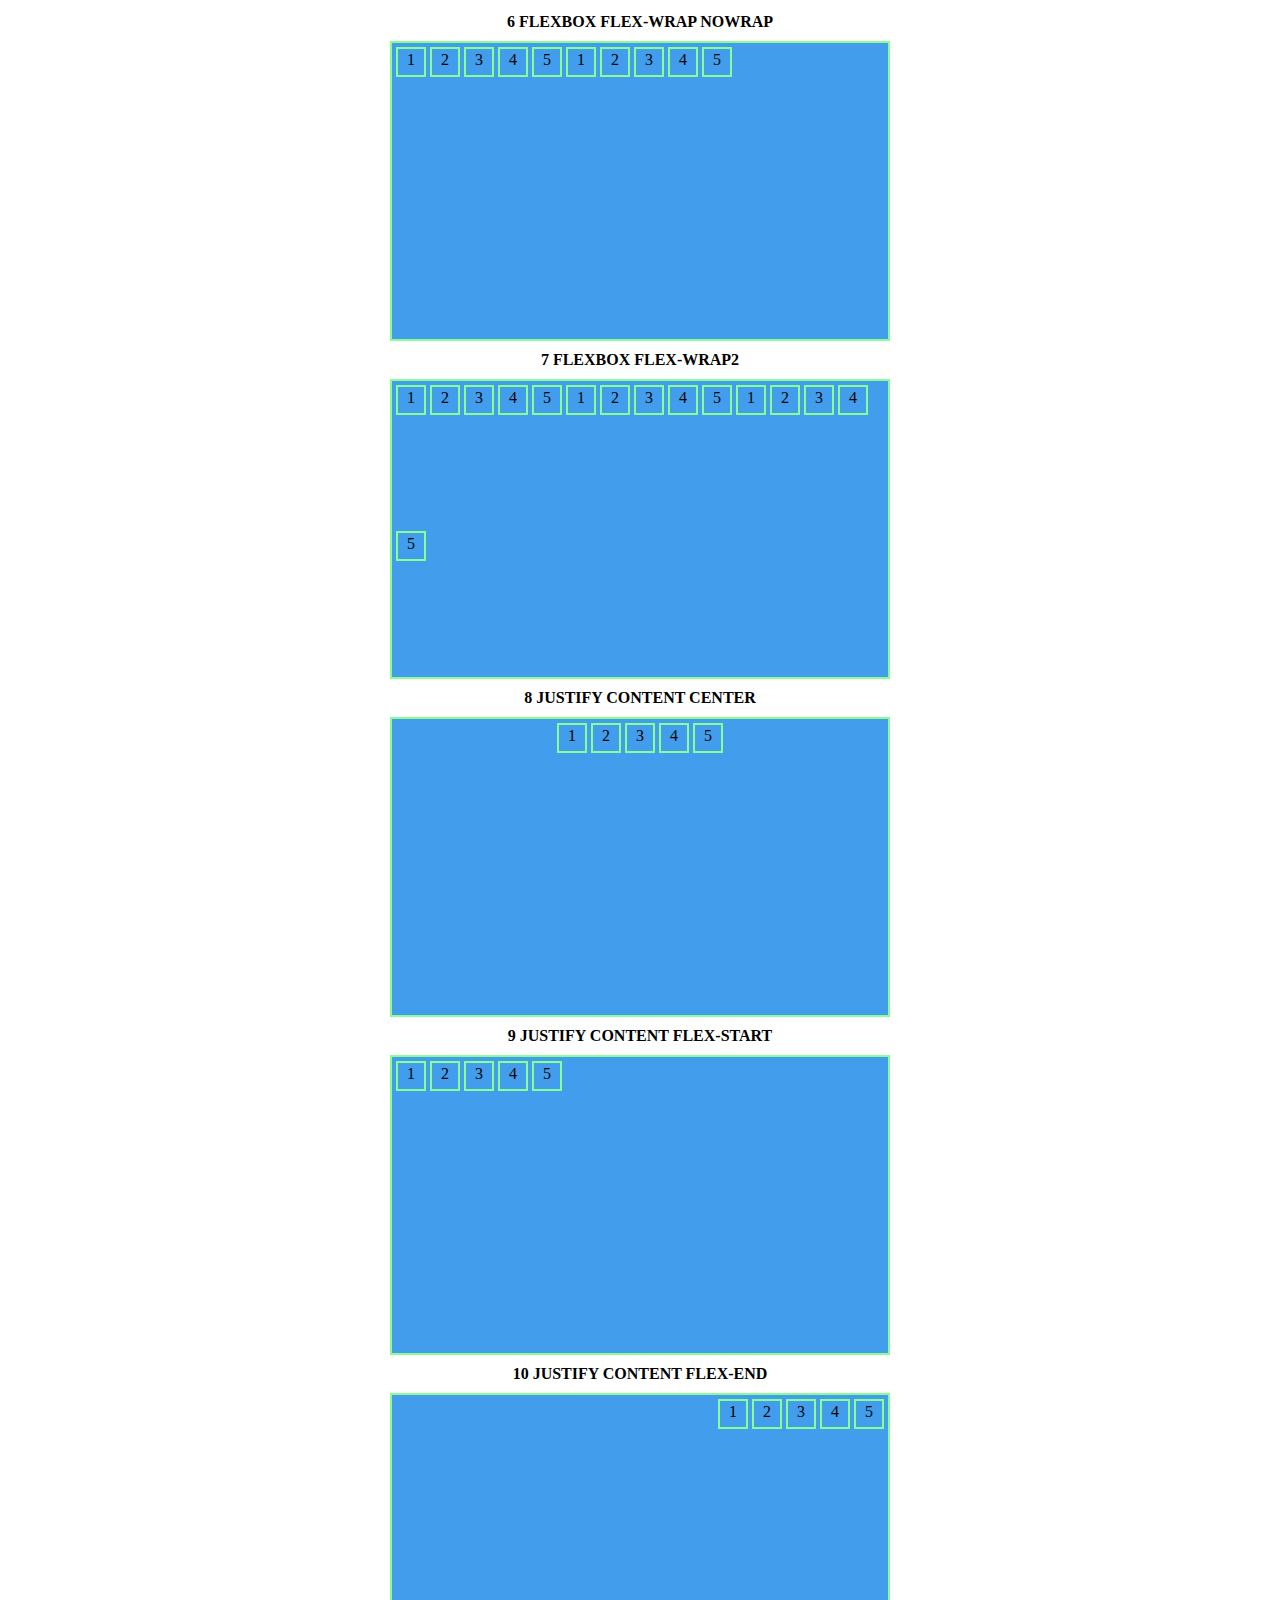
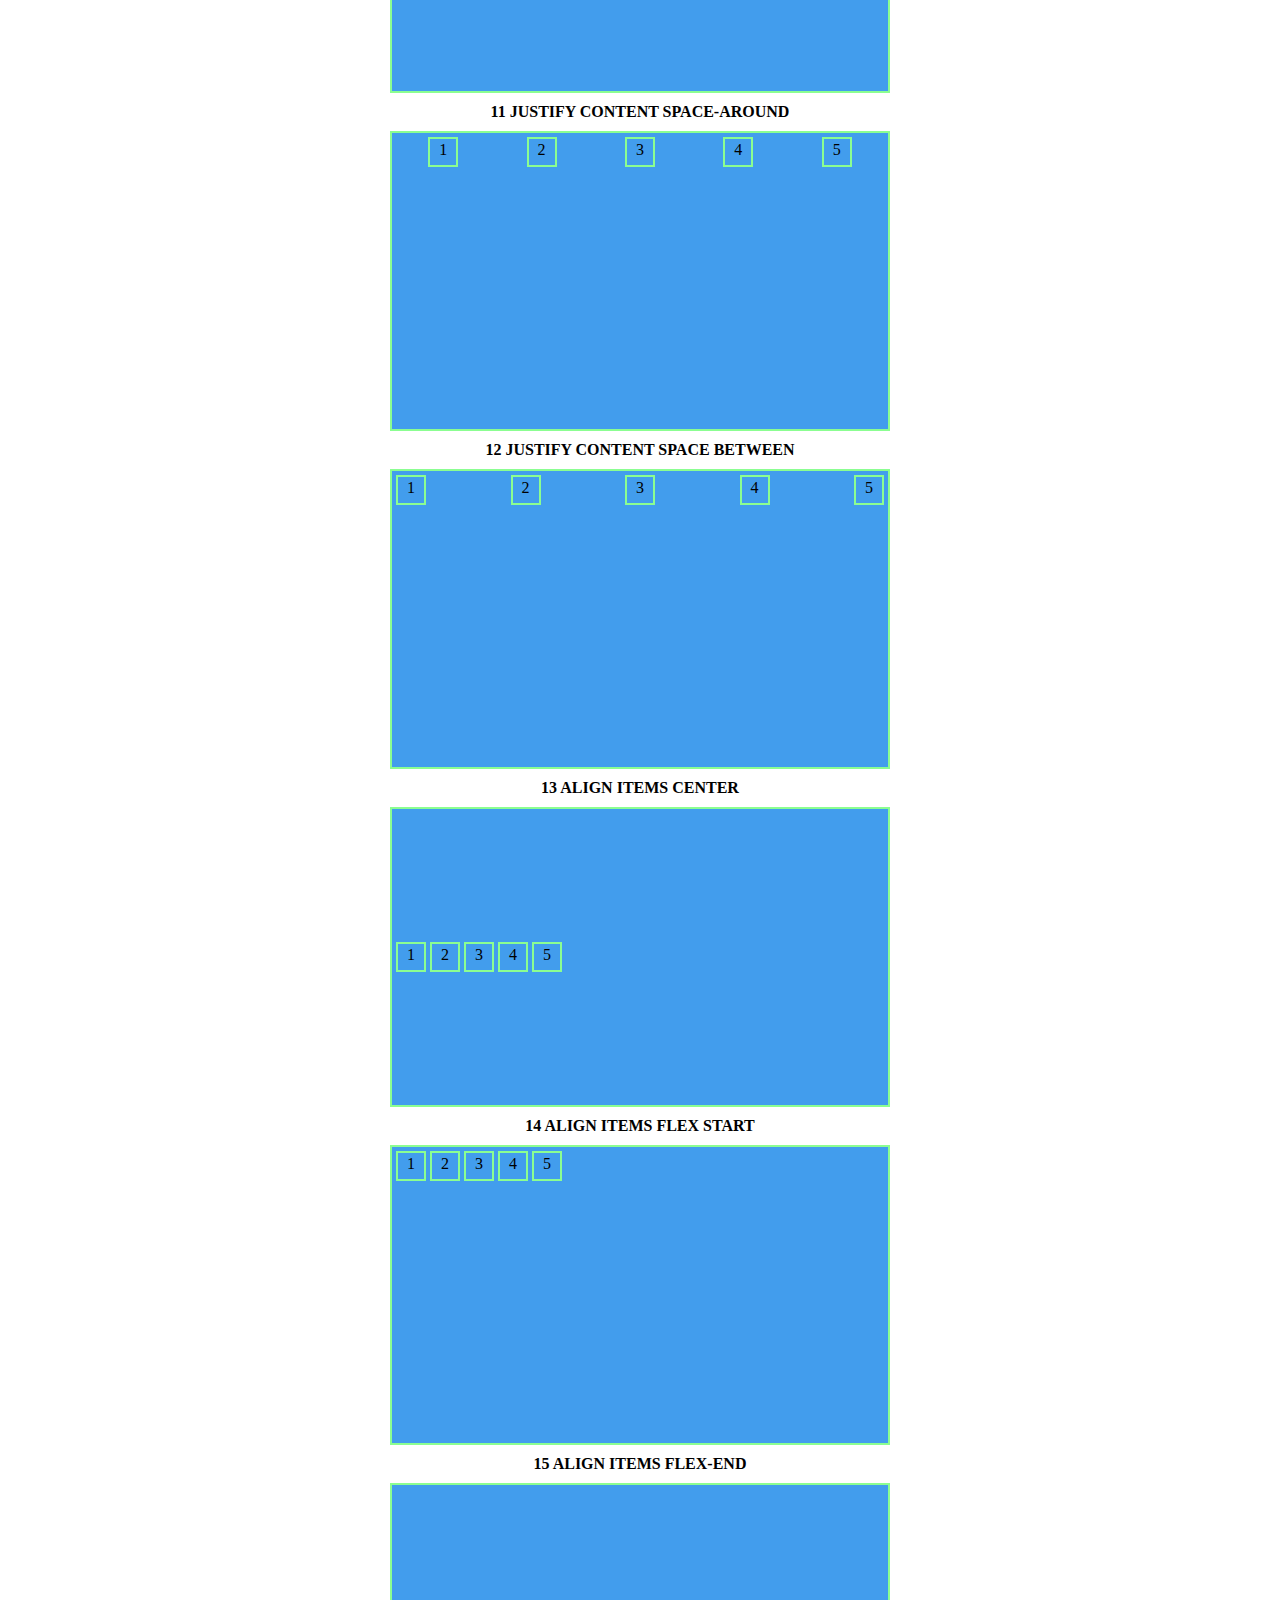
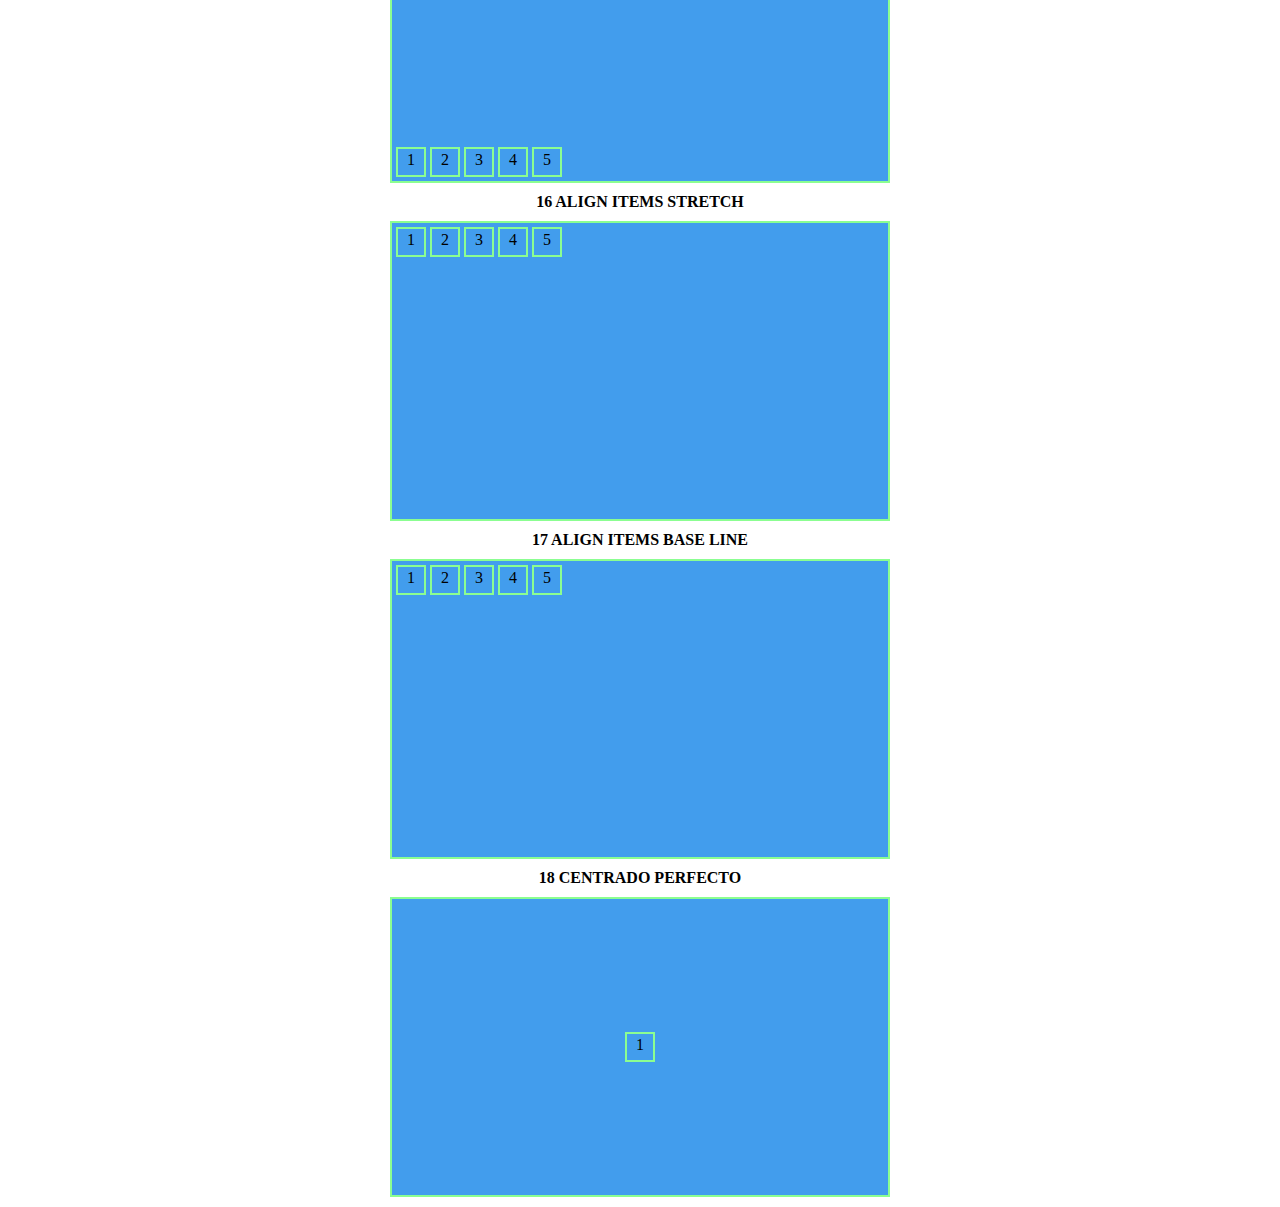
<file: 09flexbox/index.html>
<!DOCTYPE html>
<html>
<head>
    <meta charset='utf-8'>
    <meta http-equiv='X-UA-Compatible' content='IE=edge'>
    <title>FLEXBOX</title>
    <meta name='viewport' content='width=device-width, initial-scale=1'>
   <link rel="stylesheet" href="style.css">
</head>
<body>
    <a href="../index.html" align="left">regresar al menu</a>

    <h1>FLEXBOX</h1><hr>
    <h4>1 FLEXBOX NORMAL</h4>
    <div class="container">
        <div>1</div>
        <div>2</div>
        <div>3</div>
        <div>4</div>
        <div>5</div>
    </div>
    
    <h4>2 FLEXBOX FLEX-DIRECTION COLUMN</h4>
    <div class="container2">
        <div>1</div>
        <div>2</div>
        <div>3</div>
        <div>4</div>
        <div>5</div>
    </div>

    <h4>3 FLEXBOX FLEX-DIRECTION COLUMN REVERSE</h4>
    <div class="container3">
        <div>1</div>
        <div>2</div>
        <div>3</div>
        <div>4</div>
        <div>5</div>
    </div>

    <h4>4 FLEXBOX FLEX-DIRECTION ROW</h4>
    <div class="container4">
        <div>1</div>
        <div>2</div>
        <div>3</div>
        <div>4</div>
        <div>5</div>
    </div>

    <h4>5 FLEXBOX FLEX-DIRECTION ROW REVERSE</h4>
    <div class="container5">
        <div>1</div>
        <div>2</div>
        <div>3</div>
        <div>4</div>
        <div>5</div>
    </div>

    <h4>6 FLEXBOX FLEX-WRAP NOWRAP</h4>
    <div class="container f1">
        <div>1</div>
        <div>2</div>
        <div>3</div>
        <div>4</div>
        <div>5</div>
        <div>1</div>
        <div>2</div>
        <div>3</div>
        <div>4</div>
        <div>5</div>
 
    </div>

    <h4>7 FLEXBOX FLEX-WRAP2</h4>
    <div class="container f2">
        <div>1</div>
        <div>2</div>
        <div>3</div>
        <div>4</div>
        <div>5</div>
        <div>1</div>
        <div>2</div>
        <div>3</div>
        <div>4</div>
        <div>5</div>
        <div>1</div>
        <div>2</div>
        <div>3</div>
        <div>4</div>
        <div>5</div>
    </div>

    <h4>8 JUSTIFY CONTENT CENTER</h4>
    <div class="container f3">
        <div>1</div>
        <div>2</div>
        <div>3</div>
        <div>4</div>
        <div>5</div>
       
    </div>

    <h4>9 JUSTIFY CONTENT FLEX-START</h4>
    <div class="container f4">
        <div>1</div>
        <div>2</div>
        <div>3</div>
        <div>4</div>
        <div>5</div>
    
    </div>

    <h4>10 JUSTIFY CONTENT FLEX-END</h4>
    <div class="container f5">
        <div>1</div>
        <div>2</div>
        <div>3</div>
        <div>4</div>
        <div>5</div>
 
    </div>

    <h4>11 JUSTIFY CONTENT SPACE-AROUND </h4>
    <div class="container f6">
        <div>1</div>
        <div>2</div>
        <div>3</div>
        <div>4</div>
        <div>5</div>
    
    </div>

    <h4>12 JUSTIFY CONTENT SPACE BETWEEN</h4>
    <div class="container f7">
        <div>1</div>
        <div>2</div>
        <div>3</div>
        <div>4</div>
        <div>5</div>
      
    </div>

    <h4>13 ALIGN ITEMS CENTER</h4>
    <div class="container f8">
        <div>1</div>
        <div>2</div>
        <div>3</div>
        <div>4</div>
        <div>5</div>
      
    </div>

    <h4>14 ALIGN ITEMS FLEX START</h4>
    <div class="container f9">
        <div>1</div>
        <div>2</div>
        <div>3</div>
        <div>4</div>
        <div>5</div>
      
    </div>

    <h4>15 ALIGN ITEMS FLEX-END</h4>
    <div class="container f10">
        <div>1</div>
        <div>2</div>
        <div>3</div>
        <div>4</div>
        <div>5</div>
      
    </div>
    <h4>16 ALIGN ITEMS STRETCH</h4>
    <div class="container f11">
        <div>1</div>
        <div>2</div>
        <div>3</div>
        <div>4</div>
        <div>5</div>
      
    </div>
    <h4>17 ALIGN ITEMS BASE LINE</h4>
    <div class="container f12">
        <div>1</div>
        <div>2</div>
        <div>3</div>
        <div>4</div>
        <div>5</div>
      
    </div>

    <h4>18 CENTRADO PERFECTO</h4>
    <div class="container f13">
        <div>1</div>
        
      
    </div>







</body>
</html>
</file>
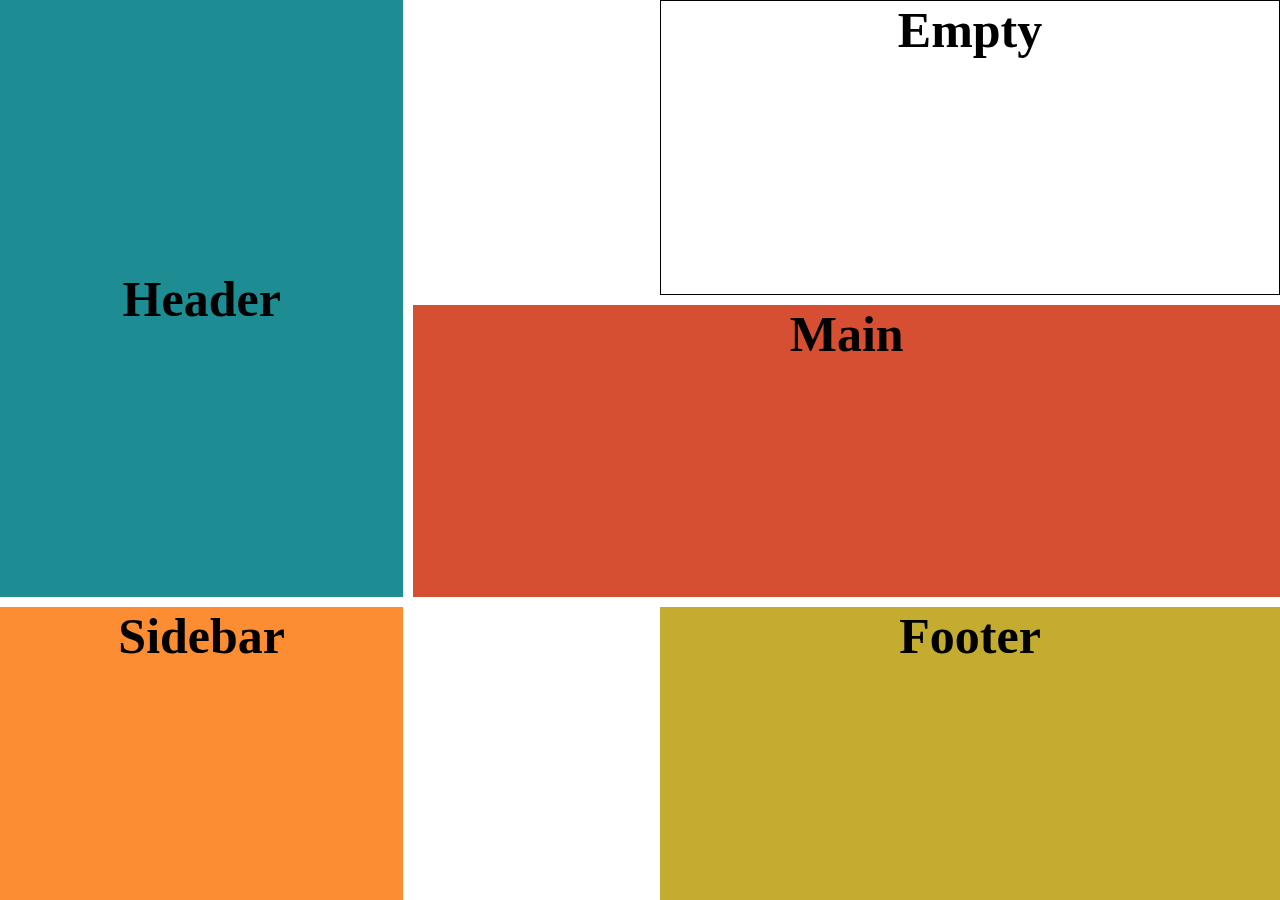
<file: 10grillas/index.html>
<!DOCTYPE html>
<html>
<head>
   <meta charset='utf-8'>
   <meta http-equiv='X-UA-Compatible' content='IE=edge'>
   <title>GRID</title>
   <meta name='viewport' content='width=device-width, initial-scale=1'>
  <link rel="stylesheet" href="style.css">
</head>
<body>

   <div class="header">Header</div>
   <div class="main">Main</div>
   <div class="vacio">Empty</div>
  
   <div class="sidebar">Sidebar</div>
   <div class="footer">Footer</div>
   

</body>
</html>
</file>
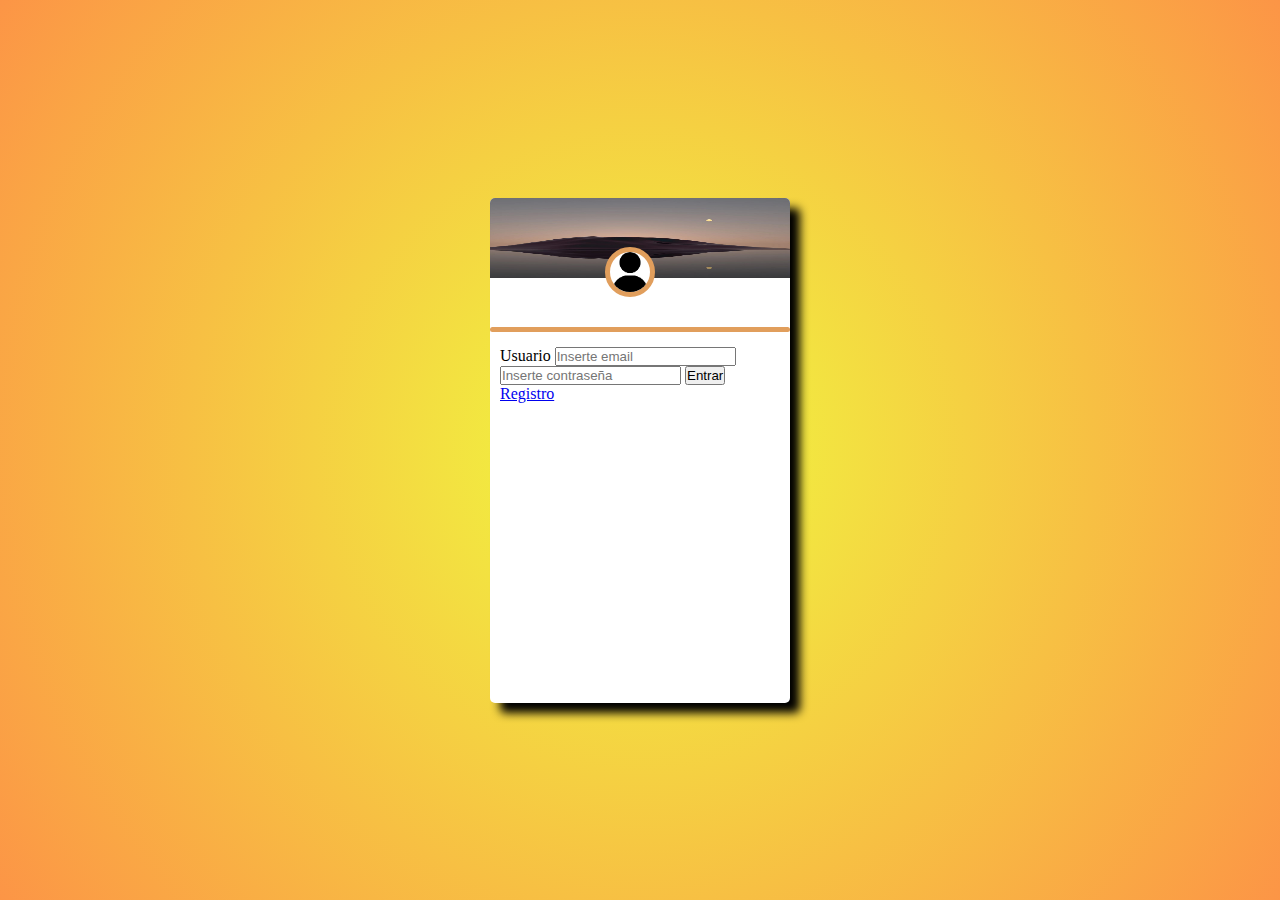
<file: 12examen/index.html>
<!DOCTYPE html>
<html lang="en">
<head>
    <meta charset="UTF-8">
    <meta name="viewport" content="width=device-width, initial-scale=1.0">
    <title>Document</title>
    <link rel="stylesheet" href="style.css">
</head>
<body>
    <d class="cuadrop">
    <img src="../paisaje.jpeg" alt="" >
    <img src="456212-removebg-preview.png" alt="" class=usu>
    <div class="cc"></div>
    <div class="c1"></div>
    <div>
        <form action="">
            <label for="">Usuario</label>
            <input type="email" placeholder="Inserte email">
            <input type="password" placeholder="Inserte contraseña">
            <button>Entrar</button>
            <a href="registro.html">Registro</a>
            </form>
        
    </div>
    </div>
   

</body>

</html>
</file>
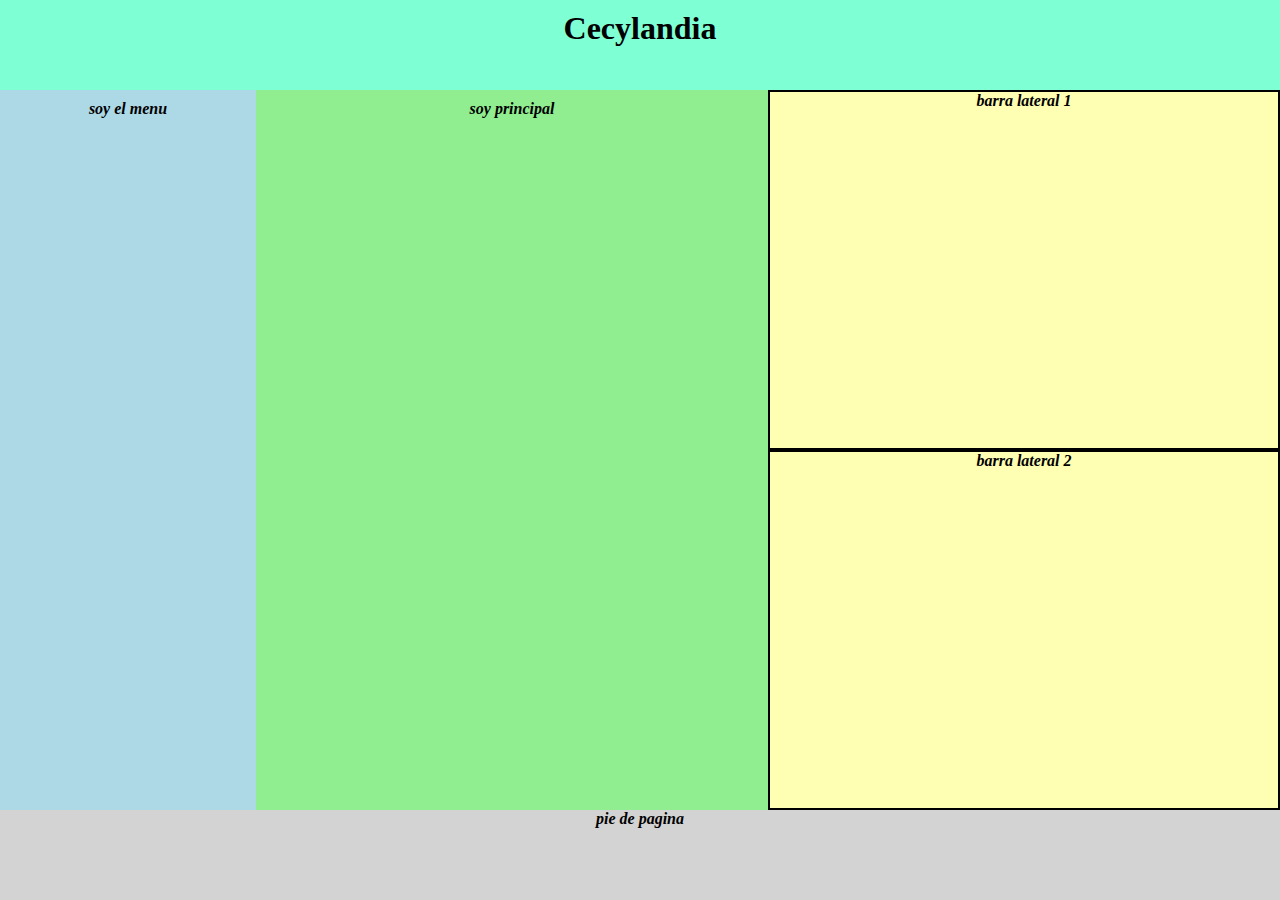
<file: 13mediaqueries/index.html>
<!DOCTYPE html>
<html lang="en">
<head>
    <meta charset="UTF-8">
    <meta name="viewport" content="width=device-width, initial-scale=1.0">
    <title>Document</title>
    <link rel="stylesheet" href="style.css">
</head>
<body>
    <header>
        <h1>Cecylandia</h1>
    </header>
    <nav>
        <h4>soy el menu</h4>
    </nav>
    <main>
        <h4>soy principal</h4>
    </main>
    <aside>
        <h4>barra lateral 1</h4>
    </aside>
    <aside>
        <h4>barra lateral 2</h4> 
    </aside>
    <footer>
        <h4>pie de pagina</h4>
    </footer>
</body>
</html>
</file>
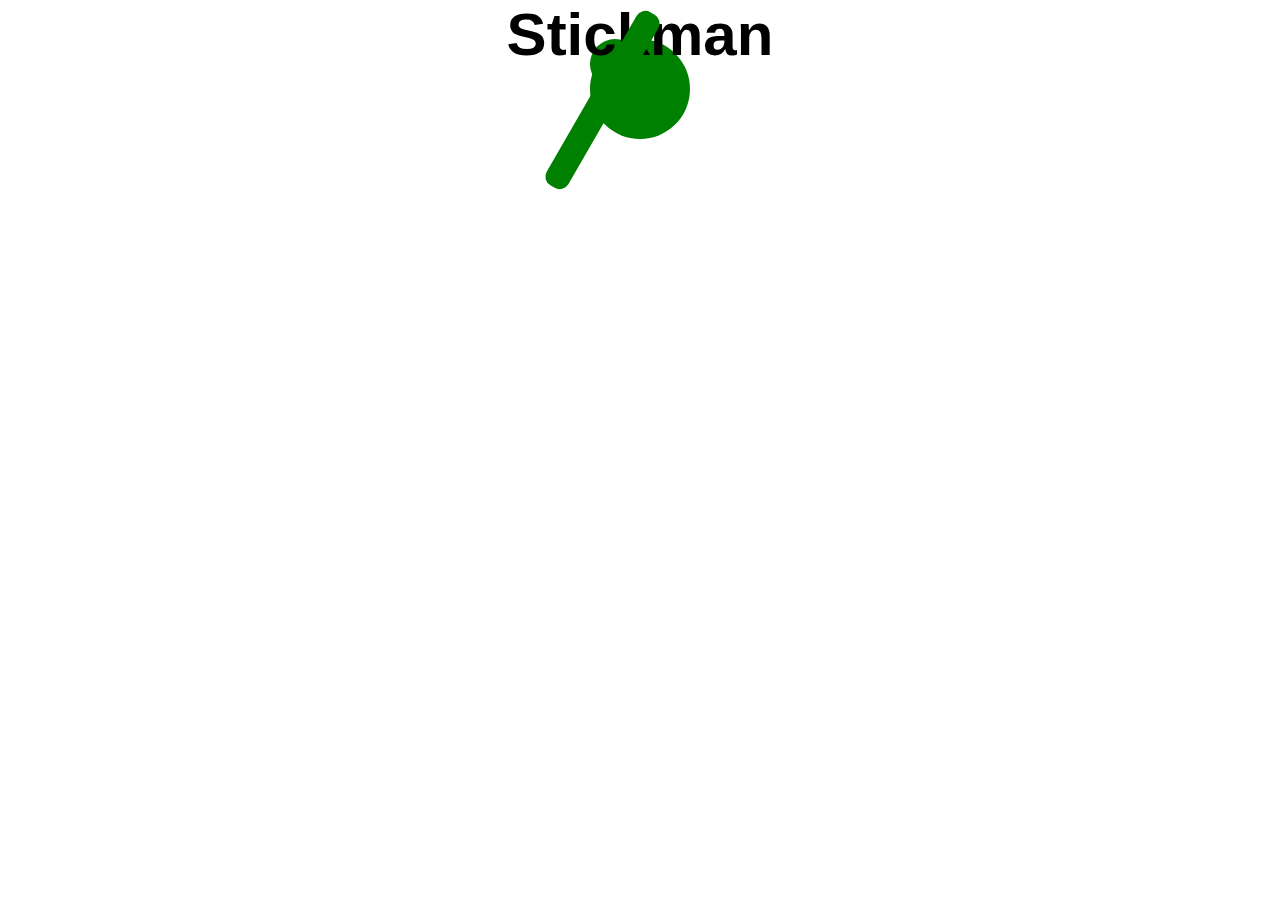
<file: stickman/index.html>
<!DOCTYPE html>
<html lang="en">
<head>
    <meta charset="UTF-8">
    <meta name="viewport" content="width=device-width, initial-scale=1.0">
    <title>Document</title>
    <link rel="stylesheet" href="style.css">
</head>
<body>
    <div class="titulo"><h1>Stickman</h1></div> 
    <div class="c1" >
    <div class="c2"></div>
    <div class="c3"></div>
    <div class="c4"></div>
    <div class="c5"></div>
    <div class="c6"></div>
    <div class="c7"></div>
    <div class="c8"></div>
    <div class="c9"></div>
    <div class="c10"></div>
    </div>



</body>
</html>
</file>
<file: style.css>
*{
    margin: 0px;
    padding: 0px;
}
body{
    background: rgb(240,251,63);
    background: radial-gradient(circle, rgba(240,251,63,1) 0%, rgba(252,149,70,1) 100%);
}
h1{
    text-align: center;
    font-size: 36px;
    color : #ffffff;
    margin: 50px;
    font-family: "roboto";
}
a{
    text-align: center;
    text-decoration: none;
    display: block;
    padding:20px;
    background: white;
    width: 200px;
    margin: 20px auto;
    font-family: "roboto";
    font-style: italic;
    color:black;
    border-radius: 25px;
    border:3px solid black;
    box-shadow: 0 0 5px rgba(0,0,0);
}
a:hover{
    text-decoration: none;
    display: block;
    padding:20px;
    background: rgb(190, 190, 190);
    width: 200px;
    margin: 20px auto;
    font-family: "Arial Black";
    color:rgb(0, 0, 0);
    border-radius: 25px;
    border:3px solid black;
    box-shadow: 0 0 5px rgba(0,0,0);
    transition: 1s ease all;
}
</file>
<file: 01htmlcss/style.css>
*{
    margin: 0px;
    padding: 0px;
}

img { 
    width: 100px;
    height: 100px;
    border-radius: 100%; 
    border: 2px solid rgb(255, 0, 111);
    box-shadow: -10px 10px 5px rgb(76, 237, 255);
}
img:hover{   
    width: 100px;
    height: 100px;
    border-radius: 0px; 
    border: 2px solid rgb(196, 25, 25);
    box-shadow: -10px 10px 5px rgb(34, 5, 255);
    transform:rotate(-360deg) scale(2);
    transition: 2s ease all;
}
a{
     text-align:"center";
text-decoration: double;
display: grid;
padding:0px;
background: rgb(74, 211, 195);
width: 300px;
margin: 0px auto;
font-family: "Arial Black";
color:rgb(0, 0, 0);
border-radius: 25px;
border:3px solid rgb(102, 3, 3);
box-shadow: 0 0 5px rgb(50, 214, 107);
}
</file>
<file: 03boxmodel/style.css>
a{
    
    text-decoration: double;
    display: grid;
    padding:0px;
    background: rgb(88, 135, 235);
    width: 300px;
    margin: 0px auto;
    font-family: "roboto";
    color:black;
    border-radius: 25px;
    border:3px solid black;
    box-shadow: 0 0 5px rgb(247, 35, 35);
    }
    *{
        margin: 0%;
        padding: 0%;
    }
    body{
        text-align: center;
     
        font-family: cursive;
        
    }
    div{
        width: 100px;
        height: 50px;
        background-color: rgb(107, 126, 234);
        margin: 10px auto;
        padding: 20px;
        border: 5px solid rgb(156, 116, 236);
        background-image: url(../re.jpg);
        background-size:contain  ;
     
    }
    .caja1{
        width: 200px;
        height: 400px;
        background: rgb(255, 0, 0);
        margin: 50px auto;
        padding: 50px;
        border: 200px solid rgb(0, 0, 0);
       
    }
    .caja2{
        width: 10px;
        height: 40px;
        background: rgb(255, 0, 0);
        margin: 15px auto;
        padding: 13px;
        border:12px solid rgb(0, 0, 0);
       
    }.caja3{
        width: 20px;
        height: 50px;
        background: rgb(255, 1, 9);
        margin: 50px auto;
        padding: 50px;
        border: 2px solid rgb(0, 0, 0);
       
    }.caja4{
        width: 5px;
        height: 8px;
        background: rgb(120, 0, 0);
        margin: 50px auto;
        padding: 50px;
        border: 20px solid rgb(0, 0, 0);
       
    }.caja5{
        width: 60px;
        height: 40px;
        background: rgb(255, 0, 0);
        margin: 50px auto;
        padding: 50px;
        border: 100px solid rgb(0, 0, 0);
       
    }.caja6{
        width: 30px;
        height: 40px;
        border-radius: 100%;
        background: rgb(255, 1, 1);
        margin: 5px auto;
        padding: 200px;
        border: 100px solid rgb(21, 8, 39);
       
    }.caja7{
        width: 70px;
        height: 80px;
        background: rgb(255, 0, 0);
        margin: 50px auto;
        padding: 50px;
        border: 9px solid rgb(0, 0, 0);
       
    }.caja8{
        width: 200px;
        height: 400px;
        background: rgb(255, 0, 0);
        margin: 50px initial;
        padding: 50px;
        border: 80px solid rgb(0, 0, 0);
       
    }.caja9{
        width: 2px;
        height: 4px;
        background: rgb(255, 2, 2);
        margin: 50px auto;
        padding: 35px;
        border: 20px solid rgb(0, 0, 0);
       
    }
</file>
<file: 04bordes/style.css>
*{
    margin: 0;
    padding: 0;
    box-sizing: border-box;

}
a{
    text-decoration: none;
    text-align: center;
    display: block;
    padding: 15px;
    background: white;
    width: 200px;
    margin: 20px auto;
    font-family: system-ui, -apple-system, BlinkMacSystemFont, 'Segoe UI', Roboto, Oxygen, Ubuntu, Cantarell, 'Open Sans', 'Helvetica Neue', sans-serif;
    color:rgb(0, 0, 0);
    border-radius: 100px;
    border:1px solid rgb(163, 175, 241);
    box-shadow: 0 0 5px rgba(0,0,0);
  

}
div{
    display: inline-block;
    width: 100px;
    height: 100px;
    background: rgb(183, 204, 224);
    margin: 10px;
    padding: 15px;
}
#cajita1{
    border-width: thin;
    border-style: dotted;
    border-color: black;
}
#cajita2{
    border-width: medium;
    border-style: dotted;
    border-color: black;
}
#cajita3{
    border-width: thick;
    border-style: dotted;
    border-color: black green greenyellow;
}
#cajita4{
    border: thin dotted black;

}

#cajita5{
    border: 10px hidden black;

}
#cajita6{
    border: 10px  dotted black;

}
#cajita7{
    border: 10px dashed black;

}
#cajita8{
    border: 10px solid black;

}
#cajita9{
    border: 10px double black;

}
#cajita10{
    border: 10px groove black;

}
#cajita11{
    border: 10px ridge black;

}
#cajita12{
    border: 10px inset black;

}
#cajita13{
    border: 10px outset black;

}
#cajita14{
    border-top: 10px outset black;
    border-bottom: 15px thick rgb(0, 54, 0);
    border-left: 10px inset blue;
    border-right: 10px solid blueviolet;
}
#cajita15 {
    font-family:'Courier New', Courier, monospace;
    font-size: 1rem;
  
    padding: 1rem 2rem;
    background: none;
    color: #000;
  
    border-image-source: linear-gradient(indigo, purple, hotpink);
    border-image-slice: 1 1 1 1;
    border-image-width: 0.25rem;  
}
#cajita16 {
    --timing: linear(0, 0.3, 0.75, 1);
  
    font-family: Jost, sans-serif;
    font-size: 0.5rem;
  
    padding: 1rem 2rem;
    background: none;
    color: #000;
  
    border-image-source: conic-gradient(from var(--a), indigo, purple, hotpink);
    border-image-slice: 1 1 1 1;
    border-image-width: 0.25rem;
  
    animation: move 1s infinite var(--timing);
  
  
  }
  
  @keyframes move {
    from { --a: 0deg; }
    to { --a: 360deg; }
  }
  
  @property --a {
    syntax: "<angle>";
    inherits: true;
    initial-value: 0deg;
  }
</file>
<file: 05colores/style.css>
*{
    margin:0;
    padding:0;
    box-sizing: border-box;
}
body{
    font-size: 10px;
    text-align: center;
}
div{
    display: inline-block;
    width: 100px;
    height: 100px;
    background: rgb(101, 1, 129);
    margin: 10px;
    color:white;
    padding: 15px;
}

.ingles{
    background: green;
}
.rgb{
    background: rgb(43, 7, 123);
}
.rgb2{
    background: rgb(34%, 16%, 98%);
}
.rgb3{
    background: rgba(33%, 234%, 12%,0.5);
}
.hexa{
   background:  #f1c40f;
}
.hexa2{
    background:  #f0f;
 }
 .hor{
    background: rgb(34,193,195);
    background: linear-gradient(278deg, rgba(34,193,195,1) 0%, rgba(253,187,45,1) 100%);
 }
 .ver{
    background: rgb(58,60,180);
    background: linear-gradient(278deg, rgba(58,60,180,1) 0%, rgba(123,29,253,0) 50%, rgba(252,69,229,1) 100%);
 }
 .rad{
    background: rgb(31,242,232);
background: radial-gradient(circle, rgba(31,242,232,1) 0%, rgba(255,25,25,1) 100%);
 }
</file>
<file: 06texto/style.css>
*{
    margin: 0;
    padding: 0;
    box-sizing: border-box;
}
@font-face {
    font-family:"Mine" ;
    src: url(Minercraftory.ttf) format("truetype");
    font-style: normal;
    font-weight: 400;
}
span{
    font-family: "roboto";
    font-size: 30px;
    font-style: oblique;
    font-weight: 1;

}
a{
    
    text-decoration: double;
    display: grid;
    padding:0px;
    background: rgb(88, 135, 235);
    width: 300px;
    margin: 0px auto;
    font-family: "roboto";
    color:black;
    border-radius: 25px;
    border:3px solid black;
    box-shadow: 0 0 5px rgb(247, 35, 35);
    }
.uno{
    font-family: "typewriter";
    font-size: 50px;
    font-style: italic;
    font-weight: 50;

}
.dos{
    font-family: "algerian";
    font-size: 60px;
    font-style: oblique;
    font-weight: 100;
}
.tres{
    font-family: "gigi";
    font-size: 80px;
    font-style: italic;
    font-weight: 400;
}
.tres{
    font-family: "freestyle script";
    font-size: 20px;
    font-style: oblique;
    font-weight: 1;
}
.cuatro{
    font-family: "arial";
    font-size: 70px;
    font-style: initial;
    font-weight: 1;
}
.cinco{
    font-family: "onyx";
    font-size: 100px;
    font-style: oblique;
    font-weight: 1;
}
.d1{
    text-decoration: 2px dashed overline blue;

}
.d2{
    text-decoration: 7px double underline red;
}
.d3{
    text-decoration: 5px dotted line-through green ;
    
}
.ejemplo{
    letter-spacing: 20px;
    text-align: justify;
}
.e2{
    line-height: 20px;
    color: red;

}
.e3{
    line-height: 100px;
    color: blueviolet;
}
.e4{
}
.e5{
    word-spacing: 100px;
    color: darkgreen;
}
.e6{
    white-space: no-wrap;
    color: rgb(255, 77, 0);
}
.texto{
    text-shadow: 0 0 5px rgb(0, 255, 17);
}
@font-face {
    font-family: "letra";
    src: url(The\ New\ Rancho.otf);
}
.mine{ 
    font-family: "letra";
}
.hi{
    font-family: "roboto";
}
.ejemplo1{
    letter-spacing:20px ;
    text-align: justify;
}
.ejemplo2{
    line-height: 10px;
    color: rgb(6, 59, 92);
}
.ejemplo3{
    line-height:100px ;
    color: rgb(82, 75, 29);
}
.ejemplo4{
    text-indent: 50px;

}
.ejemplo5{
    word-spacing: 100px;	
    color: rgb(136, 126, 9);
}
.ejemplo6{
white-space: pre-wrap;
    color: aquamarine;
}
.espacio{
    letter-spacing: 10px;
}
.line{
    line-height: 100px;
}
.text{
    text-indent: 200px;
}
.word{
    word-spacing: 100px;
}
.WHITE{
    white-space: nowrap;
}
.ALIGN{
    text-align: center;
}
.ejemplo7{
    text-align: center;
    }
</file>
<file: 07pos/style.css>
*{margin: 0;
    padding: 0;
    box-sizing: border-box;
    }
    
    div{ 
      display: inline-block;
      width: 200px;
      height: 200px;
      background: rgb(0, 0, 0);
      border: 2px solid yellow;
      margin:10px;
      padding: 5px;
      color: yellow;
    }
    .estatico{
      position:static;
      top:200px;
      left: 200px;
      background: rgb(60, 191, 194);
    }
    .relativo{
      position:relative;
      top:100px;
      left: 250px;
      background-color: rgb(244, 163, 41);
    }
    .abst1{
      position:absolute;
      top:0px;
      left: 0px;
      background-color: rgb(244, 163, 41);
    }
    .abst2{
      position:absolute;
      top:0px;
      right: 0px;
      background-color: rgb(244, 163, 41);
    }
    .abst3{
      position:absolute;
      bottom: 0;
      left: 0;
      background-color: rgb(244, 163, 41);
    }
    .abst4{
      position:absolute;
      bottom: 0;
      right: 0;
      background-color: rgb(244, 163, 41);
    }
    .fijo{
      position:fixed;
      top: 250px;
      right: 0;
      background-color: rgb(244, 163, 41);
    }
    .pegajoso{
      position:sticky;
      top: 250px;
      right: 0;
      background-color: rgb(244, 163, 41);
    }
    .opacidad{
        z-index: 0.5;
        top: 250px;
        right: 0;
        background: rgb(226, 96, 118);
      }
      .relacion{
        position: absolute;
        top: 100px;
        left: 100px;
        margin: 0px;
        padding: 0px;
        z-index: 5;
        opacity: 0.5;
        background-color: rgb(244, 163, 41);
      }
      .relacion2{
        position: absolute;
        top: 110px;
        left: 110px;
        margin: 0px;
        padding: 0px;
        z-index: 5;
        opacity: 0.5;
        background-color: rgb(244, 163, 41);
      }
      .relacion3{
        position: absolute;
        top: 120px;
        left: 120px;
        margin: 0px;
        padding: 0px;
        z-index: 5;
        opacity: 0.5;
        background-color: rgb(244, 163, 41);
      }
      .relacion4{
        position: absolute;
        top: 130px;
        left: 130px;
        margin: 0px;
        padding: 0px;
        z-index: 5;
        opacity: 0.5;
        background-color: rgb(244, 163, 41);
      }
</file>
<file: 08dibujar/style.css>
*{
    margin: 0%;
    padding: 0%;
    box-sizing: border-box;
}
body {
    text-align: left;
    background: #6ca7fb;
}
a{
    
    text-decoration: double;
    display: grid;
    padding:0px;
    background: rgb(229, 255, 0);
    width: 300px;
    margin: 0px auto;
    font-family: "Arial Black";
    color:black;
    border-radius: 25px;
    border:3px solid black;
    box-shadow: 0 0 5px rgba(0,0,0);
    }   
.fondo{
    --timing: linear(0, 0.3, 0.75, 1);
  


background: none;
color: #000;

border-image-source: conic-gradient(from var(--a), rgb(55, 0, 255), rgb(2, 179, 255), rgb(0, 255, 8));
border-image-slice: 1 1 1 1;
border-image-width: 0.25rem;

animation: move 1s infinite var(--timing);



    
    width: 300px;
    height: 500px;
    margin:20px auto;
}



@keyframes move {
from { --a: 0deg; }
to { --a: 360deg; }
}

@property --a {
syntax: "<angle>";
inherits: true;
initial-value: 0deg;
}

.cabeza{
    width: 50px;
    height: 50px;
    background: rgb(0, 0, 0);
    border-radius: 100%;
    margin: 30px auto;

}
.cuerpo{
    width: 5px;
    height: 170px;
    background:rgb(0, 0, 0);
    border-radius: 10px;
    margin: -33px auto;

}
.brazoi{
    width: 5px;
    height: 100px;
    background:rgb(0, 0, 0);
    border-radius: 10px;
    transform: rotate(-60deg);
    position: relative;
    top: -150px;
    left: 100px;
}
.brazod{
    width: 5px;
    height: 100px;
    background:rgb(0, 0, 0);
    border-radius: 10px;
    transform: rotate(60deg);
    position: relative;
    top: -250px;
    left: 188px;
}


.piernai{
    width: 6px;
    height: 100px;
    background:rgb(0, 0, 0);
    border-radius: 10px;
    transform: rotate(-30deg);
    position: relative;
    top: -180px;
    left: 170px;
}
.piernad{
    width: 6px;
    height: 100px;
    background:rgb(0, 0, 0);
    border-radius: 10px;
    transform: rotate(30deg);
    position: relative;
    top: -280px;
    left: 115px;
 
}
.manosi{
    width: 20px;
    height: 5px;
    background:rgb(0, 0, 0);
    border-radius: 5px;
    position: relative;
    top: -527px;
    left: 45px;
}
.manosd{
    width: 20px;
    height: 5px;
    background: rgb(0, 0, 0);
    border-radius: 5px;
    position: relative;
    top: -532px;
    left:230px;
}
.piei{
    width: 15px;
    height: 5px;
    background: rgb(0, 0, 0);
    border-radius: 5px;
    position: relative;
    top: -300px;
    left: 195px;
}
.pied{
    width: 15px;
    height: 5px;
    background: rgb(0, 0, 0);
    border-radius: 5px;
    position: relative;
    top: -304px;
    left: 82px;
}




.emoji{
    
    --timing: linear(0, 0.3, 0.75, 1);
  


    background: none;
    color: #000;
    
    border-image-source: conic-gradient(from var(--a), rgb(55, 0, 255), rgb(2, 179, 255), rgb(0, 255, 8));
    border-image-slice: 1 1 1 1;
    border-image-width: 0.25rem;
    
    animation: move 1s infinite var(--timing);
    
    
        width: 300px;
        height: 300px;
        margin:20px auto;

}
.circulo{
    width: 200px;
    height: 200px;
    background: rgb(240, 231, 93);
        border-radius: 100%;
margin: 30px auto;
border: 3px solid black;

}

.ojo1{
    width: 20px;
    height: 40px;
    background: rgb(240, 231, 93);
    border: 3px solid black;
    border-radius: 100%;
    position: relative;
    top: -195px;
    left: 120px;
}

.ojo2{
    width: 20px;
    height: 40px;
    background: rgb(240, 231, 93);
    border: 3px solid black;
        border-radius: 100%;
    position: relative;
    top: -235px;
    left: 150px;
}


.boca{
    width: 50px;
    height: 50px;
 border: 3px solid black;
   border-radius: 100%;
    position: relative;
    top: -199px;
    left: 125px;
}

.tapa{
    width: 100px;
    height: 50px;
    background: rgb(240, 231, 93);
    position: relative;
    top: -275px;
    left: 105px;
}


.parque{
    --timing: linear(0, 0.3, 0.75, 1);
  


    background: none;
    color: #000;
    
    border-image-source: conic-gradient(from var(--a), rgb(55, 0, 255), rgb(2, 179, 255), rgb(0, 255, 8));
    border-image-slice: 1 1 1 1;
    border-image-width: 0.25rem;
    
    animation: move 1s infinite var(--timing);
    
    
    width: 800px;
    height:400px;
    margin:20px auto;
}
.sol{
    width: 100px;
    height: 100px;
    background:#f2dc3e;
    border-radius: 100%;
    margin: 30px auto;
    position: relative;
    top: 5px;
    left: 300px;

}
.linea1{
    width: 6px;
    height: 15px;
    background:#f2dc3e;
    border-radius: 10px;
    transform: rotate(-25deg);
    position: relative;
    top: -15px;
    left: 720px;
}
.linea1{
    
}.linea2{
    width: 6px;
    height: 15px;
    background:#f2dc3e;
    border-radius: 10px;
    transform: rotate(90deg);
    position: relative;
    top: -90px;
    left: 755px;
}.linea3{
    width: 6px;
    height: 15px;
    background:#f2dc3e;
    border-radius: 10px;
    transform: rotate(90deg);
    position: relative;
    top: -100px;
    left: 625px;
}.linea4{
    width: 6px;
    height: 15px;
    background:#f2dc3e;
    border-radius: 10px;
    transform: rotate(-25deg);
    position: relative;
    top:-190px;
    left: 669px;
}.linea5{
    width: 6px;
    height: 15px;
    background:#f2dc3e;
    border-radius: 10px;
    transform: rotate(-158deg);
    position: relative;
    top:-199px;
    left: 728px;
}
.linea6{
    width: 6px;
    height: 15px;
    background:#f2dc3e;
    border-radius: 10px;
    transform: rotate(-158deg);
    position: relative;
    top:-100px;
    left: 665px;
}
.pasto{
    width: 60px;
    height: 795px;
    background:#2eb10d;
    transform: rotate(90deg);
    position: relative;
    top:-327px;
    left: 366px;
}
.pared{
    width: 150px;
    height: 200px;
    background:#e4a3f8;
    transform: rotate(90deg);
    position: relative;
    top:-928px;
    left:60px;
}
.techo{
 
    width: 15px;
    height: 220px;
    background:#c180ff;
    transform: rotate(90deg);
    position: relative;
    top:-1220px;
    left:127px;
}
.ventana{
    width: 70px;
    height: 70px;
    background:#9ed0ff;
    transform: rotate(90deg);
    position: relative;
    top:-1300px;
    left:160px;
}
.puerta{
    width: 90px;
    height: 60px;
    background:#ffffff;
    transform: rotate(90deg);
    position: relative;
    top:-1319px;
    left:50px; 
} 
.perilla{
   

    width: 10px;
    height: 10px;
    background:#f7eaea;
 
    border-radius: 100%;
    position: relative;
    top:-1345px;
    left:108px; 
}
.lineeea{
    width: 70px;
    height: 2px;
    background:#3d43c3;
    position: relative;
    top:-1405px;
    left:160px;
}
.lineeab{
    width: 70px;
    height: 2px;
    background:#3d43c3;
    transform: rotate(90deg);
    position: relative;
    top:-1409px;
    left:160px;     
}
.nube1{
    width: 90px;
    height: 70px;
    background:#d8f0f0;
    border-radius: 100%;
    position: relative;
    top:-1600px;
    left:40px; 
}
.nube2{
    width: 90px;
    height: 70px;
    background:#d8f0f0;
    border-radius: 100%;
    position: relative;
    top:-1680px;
    left:80px;   
}
.nube3{
    width: 90px;
    height: 70px;
    background:#d8f0f0;
    border-radius: 100%;
    position: relative;
    top:-1743px;
    left:120px;   
}
.nube4{
    

    width: 90px;
    height: 70px;
    background:#d8f0f0;
    border-radius: 100%;
    position: relative;
    top:-1799px;
    left:160px;
}
.nube5{
    width: 100px;
    height: 100px;
    background:#d8f0f0  ;
    border-radius: 100%;
    position: relative;
    top:-1900px;
    left:179px;
}
.nube6{
    width: 90px;
    height: 70px;
    background:#d8f0f0;
    border-radius: 100%;
    position: relative;
    top:-1999px;
    left:240px;
}
.rama{
    width: 70px;
    height: 15px;
    background:#5c2f2f;
    transform: rotate(90deg);
    position: relative;
    top:-1800px;
    left:370px;     
}
.hoja1{
    width: 80px;
    height: 80px;
    background:#458032  ;
    border-radius: 100%;
    position: relative;
    top:-1900px;
    left:345px;
}

.hoja2{
    width: 80px;
    height: 80px;
    background:#458032  ;
    border-radius: 100%;
    position: relative;
    top:-1999px;
    left:370px;
}

.hoja3{ 
    width: 80px;
    height: 80px;
    background:#458032  ;
    border-radius: 100%;
    position: relative;
    top:-2099px;
    left:345px;
}

.hoja4{
    width: 80px;
    height: 80px;
    background:#458032  ;
    border-radius: 100%;
    position: relative;
    top:-2198px;
    left:370px;
}

.hoja5{
    width: 80px;
    height: 80px;
    background:#458032  ;
    border-radius: 100%;
    position: relative;
    top:-2298px;
    left:345px;
}
.cabecita{

    width: 27px;
    height: 27px;
    background:rgb(255, 7, 180)  ;
    border-radius: 100%;
    position: relative;
    top:-2278px;
    left:545px;
}
.cuerpito{
    width: 67px;
    height: 3px;
    background:rgb(255, 7, 180);
    transform: rotate(90deg);
    position: relative;
    top:-2250px;
    left:526px;

}
.brazoiz{
    width: 25px;
    height: 3px;
    background:rgb(255, 7, 180);
    border-radius: 10px;
    transform: rotate(-60deg);
    position: relative;
    top: -2255px;
    left: 540px;
}
.brazoder{

    width: 25px;
    height: 3px;
    background:rgb(255, 7, 180);
    border-radius: 10px;
    transform: rotate(60deg);
    position: relative;
    top: -2258px;
    left: 553px;
}
.piernaii{
    width: 25px;
    height: 3px;
    background:rgb(255, 7, 180);
    border-radius: 10px;
    transform: rotate(-60deg);
    position: relative;
    top: -2217px;
    left: 540px;
}
.piernadi{
    width: 25px;
    height: 3px;
    background:rgb(255, 7, 180);
    border-radius: 10px;
    transform: rotate(60deg);
    position: relative;
    top: -2220px;
    left: 553px;
}

.enojado{
    --timing: linear(0, 0.3, 0.75, 1);
  


    background: none;
    color: #000;
    
    border-image-source: conic-gradient(from var(--a), rgb(55, 0, 255), rgb(2, 179, 255), rgb(0, 255, 8));
    border-image-slice: 1 1 1 1;
    border-image-width: 0.25rem;
    
    animation: move 1s infinite var(--timing);
    
    
    width: 400px;
    height: 400px;
    margin:60px auto;

}
.circuloo{
 
        width: 200px;
        height: 200px;
        background: rgb(255, 0, 0);
        border-radius: 100%;
    margin: 30px auto;
    border: 3px solid rgb(86, 18, 18);
    
}
.ojoo1{
    width: 25px;
    height: 25px;
    background: black;
    border-radius: 100%;
    position: relative;
    top: -155px;
    left: 140px;
}
.ojoo2{
    width: 25px;
    height: 25px;
    background: black;
    border-radius: 100%;
    position: relative;
    top: -177px;
    left: 220px;
}
.ceja{
    width: 10px;
    height: 60px;
    background:rgb(0, 0, 0);
    border-radius: 10px;
    transform: rotate(60deg);
    position: relative;
    top: -300px;
    left: 227px;
}
.ceja2{
    width: 10px;
    height: 60px;
    background:rgb(0, 0, 0);
    border-radius: 10px;
    transform: rotate(-60deg);
    position: relative;
    top: -360px;
    left: 160px;
}
.bocaa{
    width: 80px;
    height: 50px;
 border: 5px solid black;
   border-radius: 100%;
    position: relative;
    top: -170px;
    left: 150px;
}
.tapaa{
 
}
</file>
<file: 09flexbox/style.css>
*{
    margin: 0;
    padding: 0;
    box-sizing: border-box;
}
body{
    text-align: center;
}
.container{
    width: 500px;
    height: 300px;
    margin: 10px auto;
    background: rgb(66, 157, 237);
    padding: 2px;
    border: 2px solid rgb(139, 254, 145);
    display: flex;
}
div{
    width: 30px;
    height: 30px;
    background: rgb(66, 157, 237);
    margin: 2px;
    padding: 2px;
    border: 2px solid rgb(139, 254, 145);
}
.container2{
    width: 500px;
    height: 300px;
    margin: 10px auto;
    background: rgb(66, 157, 237);
    padding: 2px;
    border: 2px solid rgb(139, 254, 145);
    display: flex;
    flex-direction: column;
}
.container3{
    width: 500px;
    height: 300px;
    margin: 10px auto;
    background: rgb(66, 157, 237);
    padding: 2px;
    border: 2px solid rgb(139, 254, 145);
    display: flex;
    flex-direction: column-reverse;
}

.container4{
    width: 400px;
    height: 210px;
    margin: 20px auto;
    background: rgb(66, 157, 237);
    padding: 5px;
    border: 2px solid rgb(139, 254, 145);
    display: flex;
    flex-direction: row;
}

.container5{
    width: 400px;
    height: 210px;
    margin: 20px auto;
    background: rgb(66, 157, 237);
    padding: 5px;
    border: 2px solid rgb(139, 254, 145);
    display: flex;
    flex-direction: row-reverse;
    
}
.f1{
    flex-wrap: nowrap;
}
.f2{
    flex-wrap: wrap;
    
}
.f3{
    justify-content: center;
}

.f4{
    justify-content: flex-start;
}

.f5{
    justify-content: flex-end;
}
.f6{
    justify-content: space-around;
}
.f7{
    justify-content: space-between;
}
.f8{
    align-items: center;
}

.f9{
    align-items: flex-start;
}

.f10{
    align-items: flex-end;
}
.f11{
    align-items: stretch;
}

.f12{
    align-items: baseline;
}
.f13{
    justify-content: center;
    align-items: center;
}


a{
    
    text-decoration: double;
    display: grid;
    padding:0px;
    background: rgb(66, 157, 237);
    width: 300px;
    margin: 0px auto;
    font-family: "Arial Black";
    color:black;
    border-radius: 25px;
    border:3px solid black;
    box-shadow: 0 0 5px rgb(0, 0, 0);
    }
</file>
<file: 10grillas/style.css>
*{
    margin: 0;
    padding: 0;
    box-sizing: border-box;
}
a{
    
    text-decoration: double;
    display: grid;
    padding:0px;
    background: #4b3e4d;
    width: 300px;
    margin: 0px auto;
    font-family: "Arial Black";
    color:black;
    border-radius: 25px;
    border:3px solid black;
    box-shadow: 0 0 5px rgba(0,0,0);
    }

body{
    font-family: "roboto";
    height: 100vh;
    text-align: center;
    display: grid;
    grid-template-columns:repeat(4, auto);
    grid-template-rows:repeat(3, auto);
    grid-gap: 10px;
    font-size: 50px;
  font-weight:bolder ;
}
div{
    background: pink;
}
.header{
    background: #1e8c93;
    grid-column:1/2;
    grid-row: 1/3;
    display: flex;
    justify-content: center;
    align-items: center;
}
.main{
    background: #d74f33;
    grid-column: 2/5;
    grid-row: 2/3;
} 
.vacio{
    background: white;
    border: 1px solid black;
    grid-column: 3/5;

}
.sidebar{
    background: #fd8d32;
    grid-column: 1/2;
    grid-row: 3/4;


}

.footer{
    background:#c4ac30;
    grid-column: 3/5;
    grid-row: 3/4;
   
}
</file>
<file: 12examen/style.css>
*{
    margin: 0px;
    padding: 0px;
    box-sizing: border-box;
}

body{
    height: 100vh;
    background: rgb(240,251,63);
    background: radial-gradient(circle, rgba(240,251,63,1) 0%, rgba(252,149,70,1) 100%);
    justify-content: center;
    display: flex;
    align-items: center;
}


.pp{
    right: 290px;
    left: -110px;
    position: absolute;
    border-radius: 5px;
    width: 105px;
    height: 300px;
 margin: 30px auto;
 bottom: 80px; 
 top: -30px; 
}

.cuadrop{
   
    border-radius: 5px;
    width: 300px;
    height:505px ;
    background: rgb(255, 255, 255);
padding: 10px;
 box-shadow: 10px 10px 10px rgb(0, 0, 0);

}

img{
    margin: auto;
    position: relative;
    top: -10px; 
    left: -10px;
    width: 300px;
    height:80px;
    border-radius: 5px 5px 0px 0px;



 
}

.usu{
    position: relative;
    display: block;
margin: auto;
top: -45px;
  border-radius: 360px;
  border: 5px solid rgb(225, 158, 92) ;
  background: rgb(255, 255, 255);
width: 50px;
height: 50px;

}
.c1{
   left: -10px;
    position: relative;
    border-radius: 5px;
    width: 300px;
    height: 5px;
    background: rgb(225, 158, 92);
 margin:auto;
 top: -15px; 
}
</file>
<file: 13mediaqueries/style.css>
*{
    margin: 0;
    padding: 0;
    box-sizing: border-box;
}
h1{
    font-family: "roboto";
}
h4{
    font-family: "roboto";
    font-style: italic;
}
body{
    height: 100vh;
    display: grid;
    grid-template-columns:20% 40% 40%;
    grid-template-rows: 10% 40% 40% 10%;
text-align: center;
}
header{
    text-align: center;
    padding: 10px;
    background: aquamarine;
    grid-column: 1/4;
    grid-row: 1/2;
}
nav{
    text-align: center;
    padding: 10px;
    background: lightblue;
    grid-column: 1/2;
    grid-row: 2/4;
}
main{
    text-align: center;
    padding: 10px;
    background: lightgreen;
    grid-column: 2/3;
    grid-row: 2/4;
}
aside{
    text-align: center;
    border: 2px solid black;
    background: rgb(255, 255, 180);
   
}
footer{
    background: lightgray;
    grid-column: 1/4;
}
@media(min-width: 400px) and (max-width: 800px){
    body{
        height: 100vh;
        display: grid;
        grid-template-columns:1fr 1fr;
        grid-template-rows: 10% 10% 50% 30% 10%;
   
    }
    header{
        padding: 2%;
        background: 55aquamarine;
        grid-column: 1/3;
        grid-row: 1/2;
    }
    nav{
        text-align: center;
        padding: 10px;
        background: lightblue;
        grid-column: 1/3;
        grid-row: 2/4;
    }
    main{
        text-align: center;
        padding: 10px;
        background: lightgreen;
        grid-column: 1/3;
        grid-row: 2/3;
    }
    aside{
        text-align: center;
        border: 2px solid black;
        background: rgb(255, 255, 180);
       
    }
    footer{
        background: lightgray;
        grid-column: 1/4;
    }
}
</file>
<file: stickman/style.css>
*{
    margin: 0;
    padding: 0;
    box-sizing: 0;

}
 .titulo{
    font-family: 'Franklin Gothic Medium', 'Arial Narrow', Arial, sans-serif;
    font-size: 30px;
    font-style: normal;
    font-weight: 200;
    text-align: center;
}
.c1{
    border-radius: 360px;
    width: 100px;
    height: 100px;
    background: green;
 margin: -30px auto;
 top:300;
}
.c2{
    width: 50px;
    height: 50px;
    background: green;
    border-radius: 360px;
    top:10;
    right: 10px;;
   

}
.c4{
  position: absolute;
    border-radius: 10px;
    width: 25px;
    height: 200px;
 rotate: 30deg;
    background: green;
 margin: -30px auto;
 top: 30px;
 bottom: 40px;
}
x
</file>
